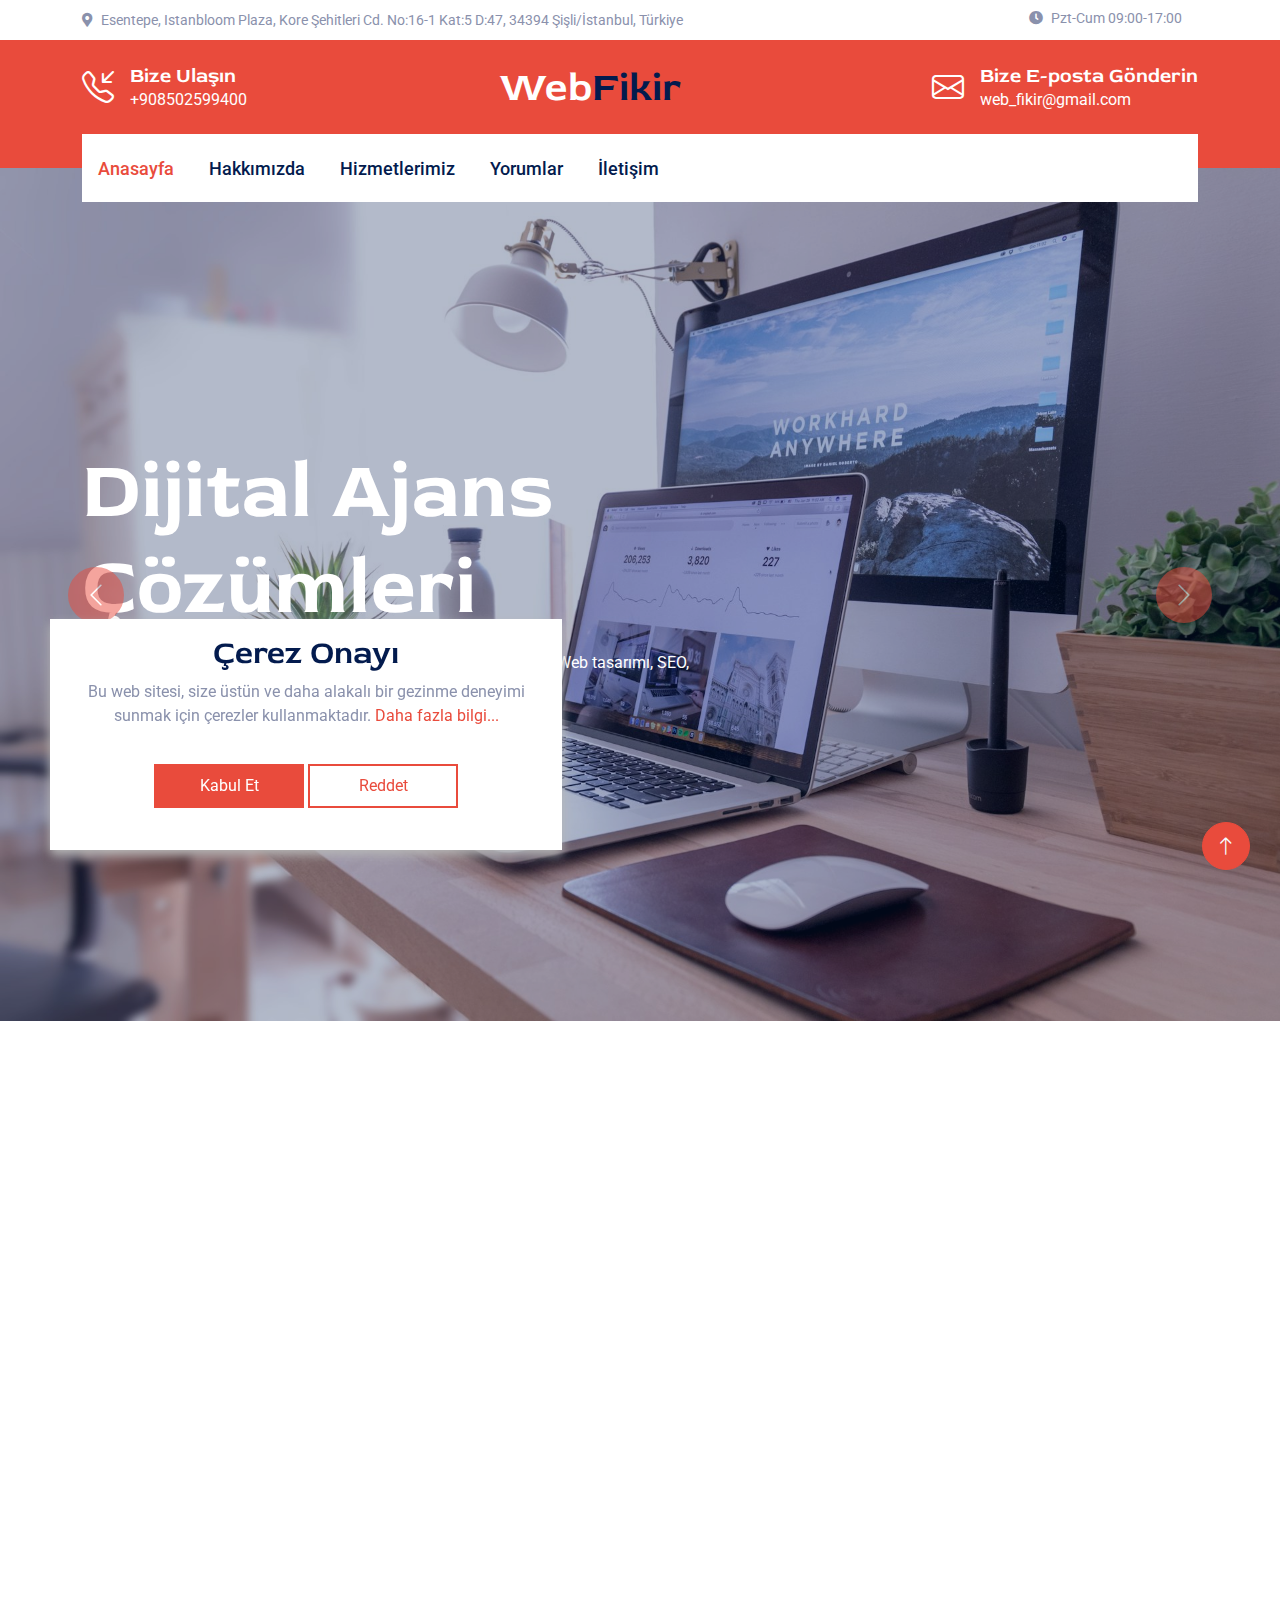
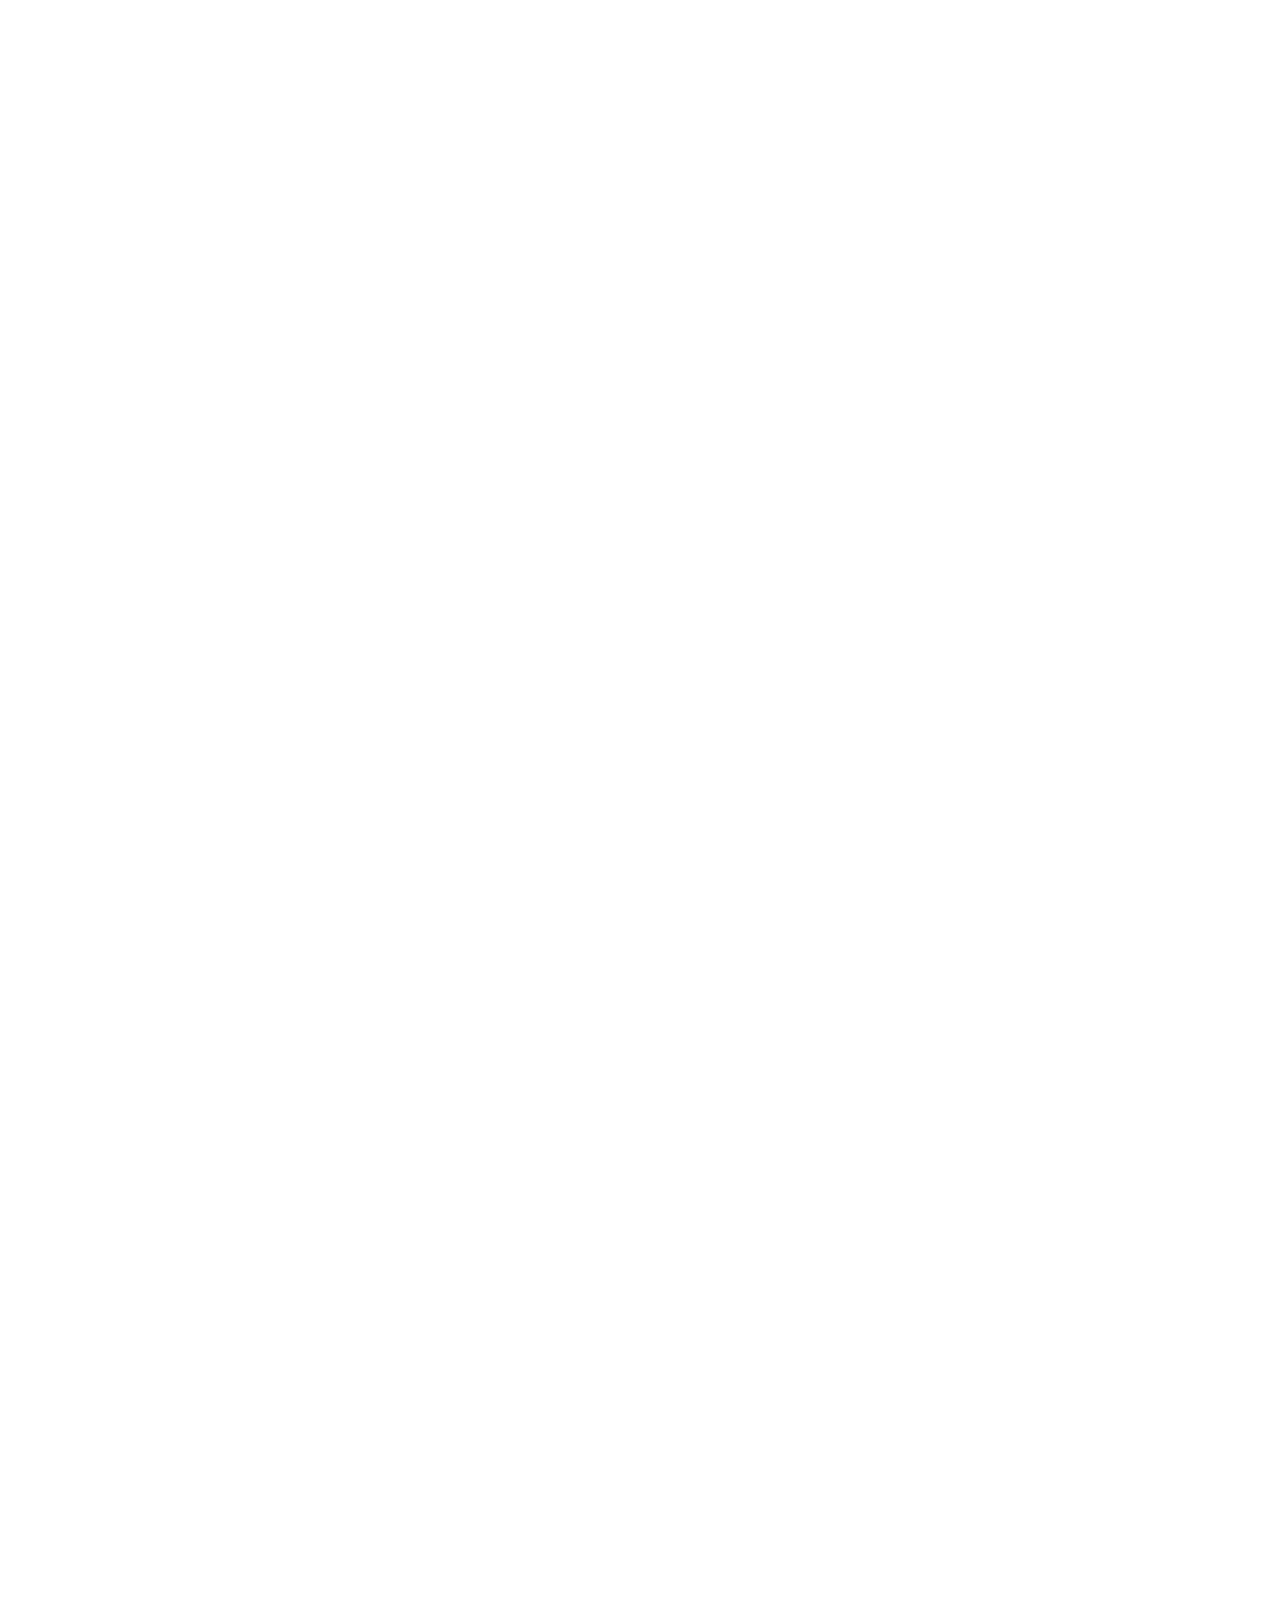
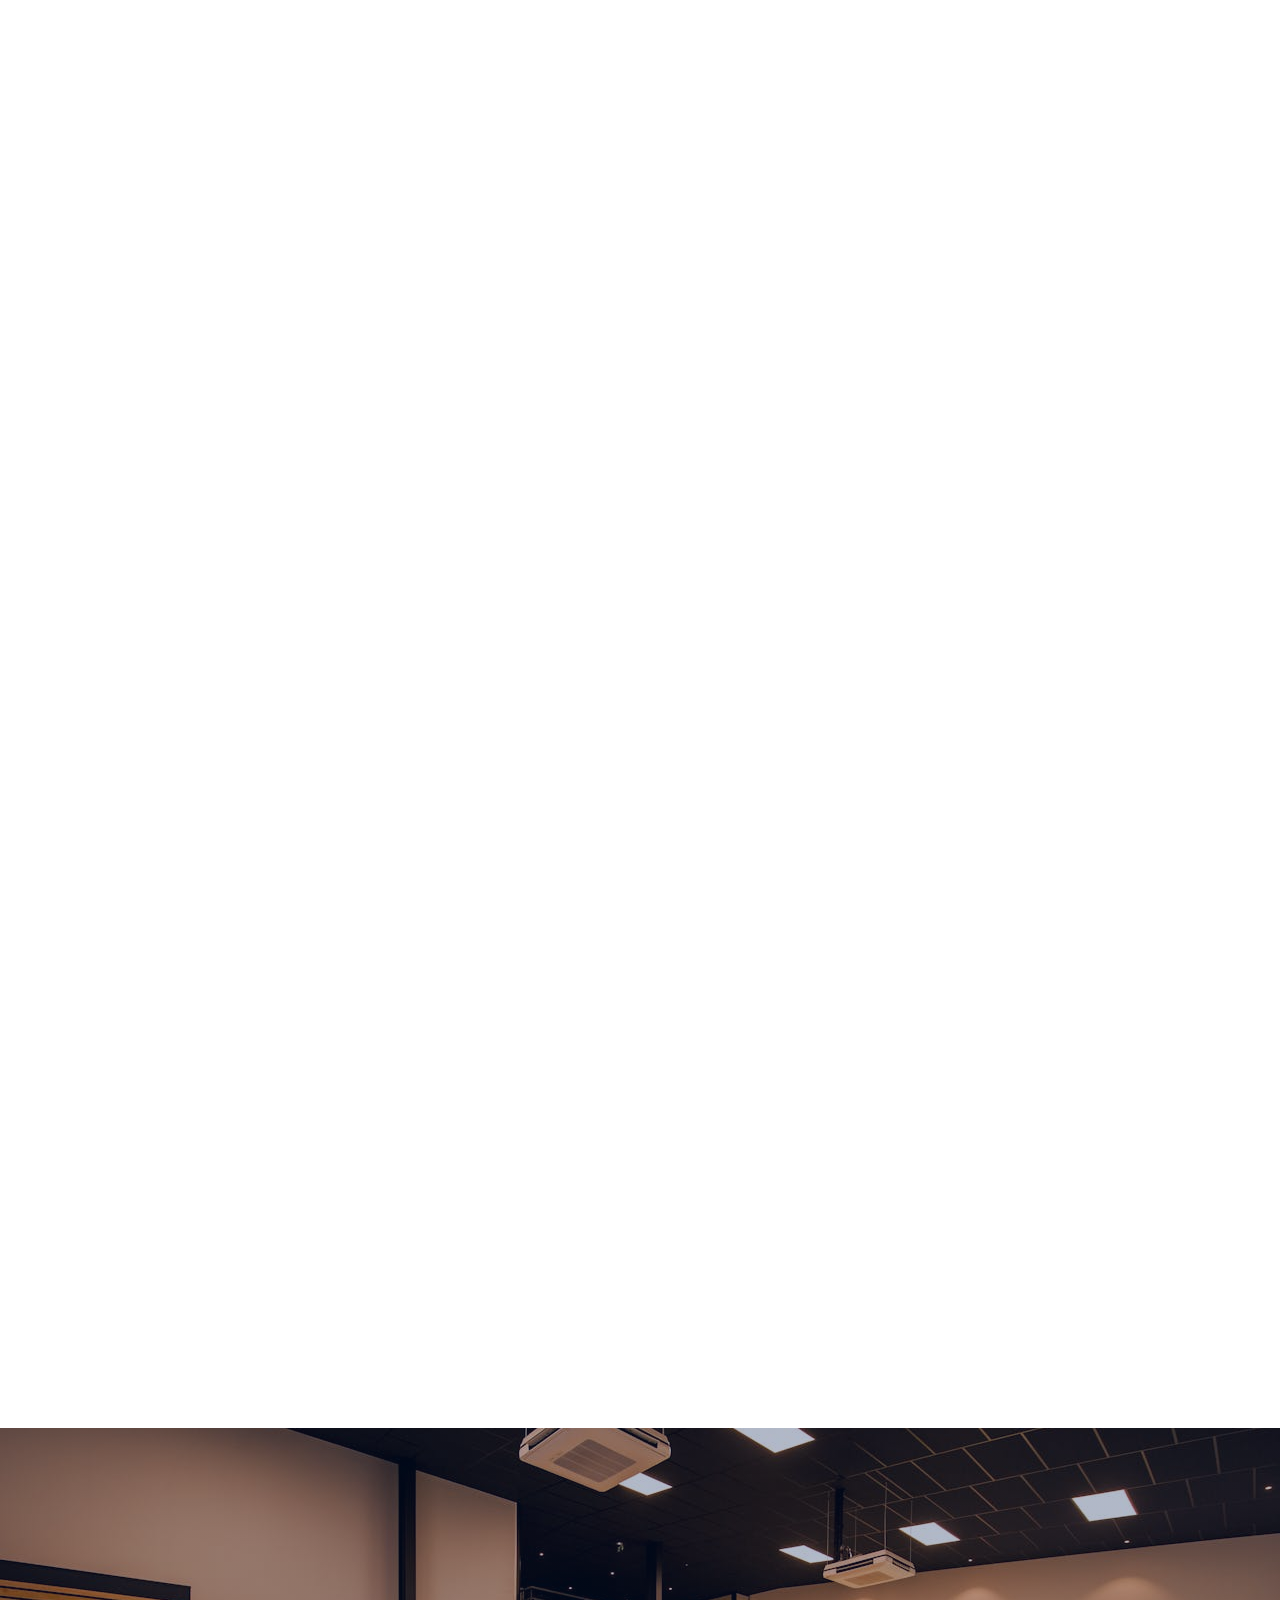
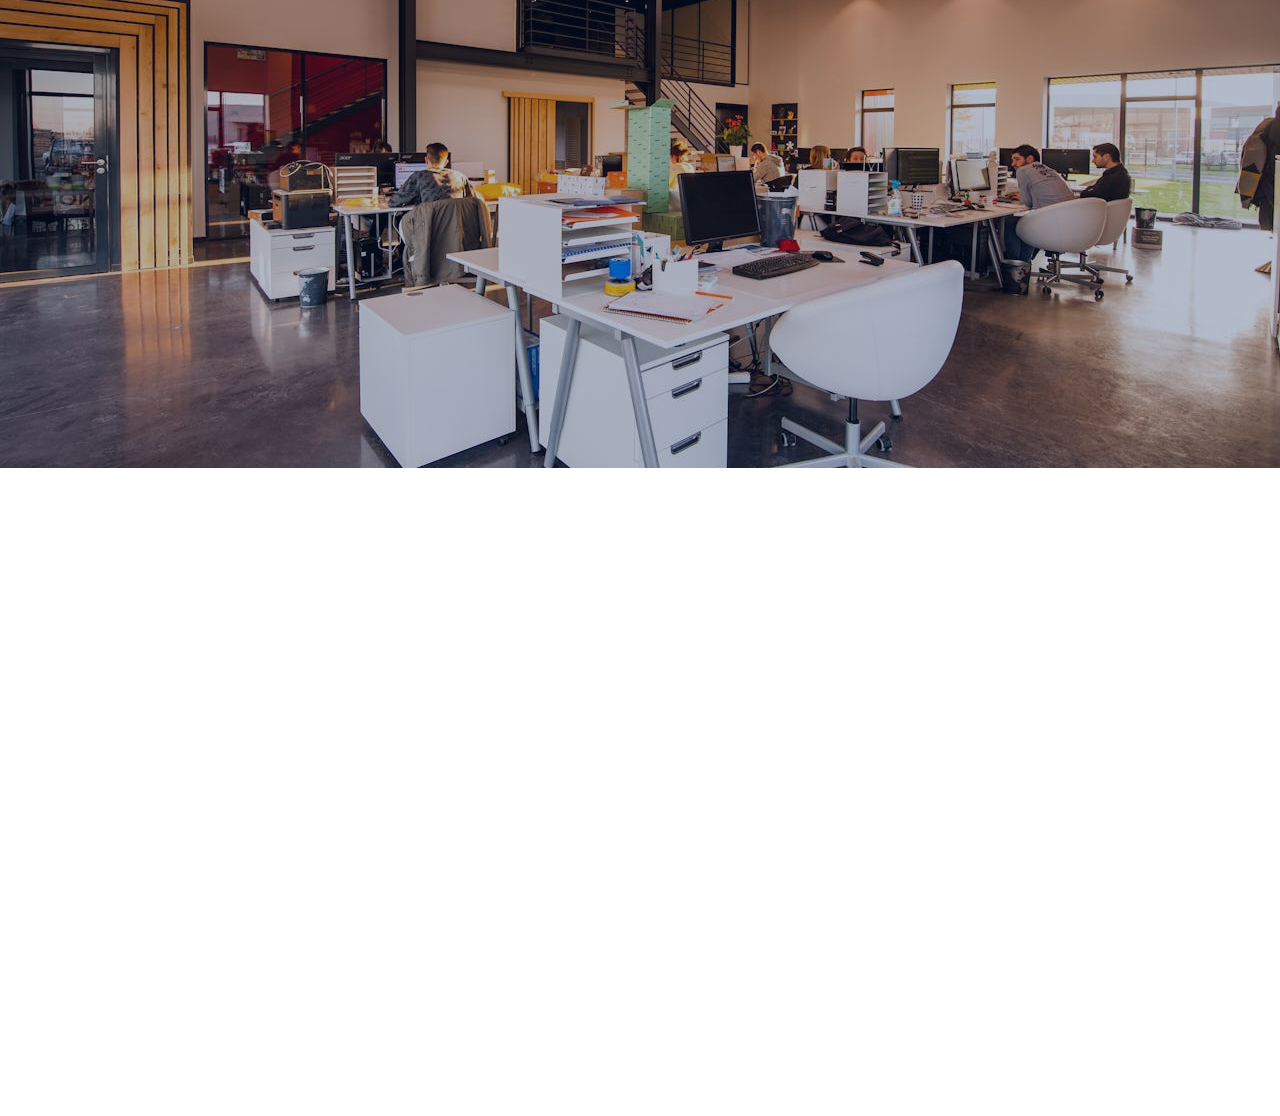
<file: index.html>
<!DOCTYPE html>
<html lang="en">
    <head>
        <meta charset="utf-8" />
        <title>WebFikir</title>
        <meta content="width=device-width, initial-scale=1.0" name="viewport" />
        <meta content="" name="keywords" />
        <meta content="" name="description" />

        <!-- Favicon -->
        <link href="img/favicon.ico" rel="icon" />

        <!-- Google Web Fonts -->
        <link rel="preconnect" href="https://fonts.googleapis.com" />
        <link rel="preconnect" href="https://fonts.gstatic.com" crossorigin />
        <link
            href="https://fonts.googleapis.com/css2?family=Roboto:wght@400;500&family=Red+Rose:wght@600;700&display=swap"
            rel="stylesheet"
        />

        <!-- Icon Font Stylesheet -->
        <link
            href="https://cdnjs.cloudflare.com/ajax/libs/font-awesome/5.10.0/css/all.min.css"
            rel="stylesheet"
        />
        <link
            rel="stylesheet"
            href="https://cdn.jsdelivr.net/npm/bootstrap-icons@1.10.4/font/bootstrap-icons.css"
        />

        <!-- Libraries Stylesheet -->
        <link href="lib/animate/animate.min.css" rel="stylesheet" />
        <link
            href="lib/owlcarousel/assets/owl.carousel.min.css"
            rel="stylesheet"
        />

        <!-- Customized Bootstrap Stylesheet -->
        <link href="css/bootstrap.min.css" rel="stylesheet" />

        <!-- Template Stylesheet -->
        <link href="css/style.css" rel="stylesheet" />
    </head>

    <body>
        <!-- Spinner Start -->
        <div
            id="spinner"
            class="show bg-white position-fixed translate-middle w-100 vh-100 top-50 start-50 d-flex align-items-center justify-content-center"
        >
            <div
                class="spinner-border text-primary"
                role="status"
                style="width: 3rem; height: 3rem"
            ></div>
        </div>
        <!-- Spinner End -->

        <!-- Topbar Start -->
        <div class="container-fluid py-2 d-none d-lg-flex">
            <div class="container">
                <div class="d-flex justify-content-between">
                    <div>
                        <small class="me-3">
                            <i class="fa fa-map-marker-alt me-2"></i>Esentepe,
                            Istanbloom Plaza, Kore Şehitleri Cd. No:16-1 Kat:5
                            D:47, 34394 Şişli/İstanbul, Türkiye
                        </small>
                    </div>
                    <nav class="breadcrumb mb-0">
                        <small class="me-3">
                            <i class="fa fa-clock me-2"></i>Pzt-Cum 09:00-17:00
                        </small>
                    </nav>
                </div>
            </div>
        </div>
        <!-- Topbar End -->

        <!-- Brand Start -->
        <div
            class="container-fluid bg-primary text-white pt-4 pb-5 d-none d-lg-flex"
        >
            <div class="container pb-2">
                <div class="d-flex align-items-center justify-content-between">
                    <div class="d-flex">
                        <i class="bi bi-telephone-inbound fs-2"></i>
                        <div class="ms-3">
                            <h5 class="text-white mb-0">Bize Ulaşın</h5>
                            <span>+908502599400</span>
                        </div>
                    </div>
                    <a href="index.html" class="h1 text-white mb-0"
                        >Web<span class="text-dark">Fikir</span></a
                    >
                    <div class="d-flex">
                        <i class="bi bi-envelope fs-2"></i>
                        <div class="ms-3">
                            <h5 class="text-white mb-0">
                                Bize E-posta Gönderin
                            </h5>
                            <span>web_fikir@gmail.com</span>
                        </div>
                    </div>
                </div>
            </div>
        </div>
        <!-- Brand End -->

        <div class="container-fluid sticky-top">
            <div class="container">
                <nav
                    class="navbar navbar-expand-lg navbar-light bg-white py-lg-0 px-lg-3"
                >
                    <button
                        type="button"
                        class="navbar-toggler me-0"
                        data-bs-toggle="collapse"
                        data-bs-target="#navbarCollapse"
                    >
                        <span class="navbar-toggler-icon"></span>
                    </button>
                    <div class="collapse navbar-collapse" id="navbarCollapse">
                        <div class="navbar-nav">
                            <a
                                href="index.html"
                                class="nav-item nav-link active"
                                >Anasayfa</a
                            >
                            <a href="#about" class="nav-item nav-link"
                                >Hakkımızda</a
                            >
                            <a href="#service" class="nav-item nav-link"
                                >Hizmetlerimiz</a
                            >
                            <a href="#testimonial" class="nav-item nav-link"
                                >Yorumlar</a
                            >
                            <a href="#contact" class="nav-item nav-link"
                                >İletişim</a
                            >
                        </div>
                    </div>
                </nav>
            </div>
        </div>

        <!-- Carousel Start -->
        <div class="container-fluid header-carousel px-0 mb-5">
            <div
                id="header-carousel"
                class="carousel slide carousel-fade"
                data-bs-ride="carousel"
            >
                <div class="carousel-inner">
                    <div class="carousel-item active">
                        <img
                            class="w-100"
                            src="img/carousel-1.jpg"
                            alt="Image"
                        />
                        <div class="carousel-caption">
                            <div class="container">
                                <div class="row justify-content-start">
                                    <div class="col-lg-7 text-start">
                                        <h1
                                            class="display-1 text-white animated slideInRight mb-3"
                                        >
                                            Dijital Ajans Çözümleri
                                        </h1>
                                        <p class="mb-5 animated slideInRight">
                                            Dijital dünyada başarılı olmak için
                                            etkili dijital çözümler sunuyoruz.
                                            Web tasarımı, SEO, dijital pazarlama
                                            gibi hizmetlerle markanızı
                                            güçlendirin.
                                        </p>
                                    </div>
                                </div>
                            </div>
                        </div>
                    </div>
                    <div class="carousel-item">
                        <img
                            class="w-100"
                            src="img/carousel-2.jpg"
                            alt="Image"
                        />
                        <div class="carousel-caption">
                            <div class="container">
                                <div class="row justify-content-end">
                                    <div class="col-lg-7 text-end">
                                        <h1
                                            class="display-1 text-white animated slideInLeft mb-3"
                                        >
                                            Yaratıcı Dijital Çözümler
                                        </h1>
                                        <p class="mb-5 animated slideInLeft">
                                            Dijital dünyada fark yaratacak
                                            yaratıcı çözümlerle hedeflerinize
                                            ulaşmanızı sağlıyoruz. Stratejik
                                            pazarlama ve gelişmiş dijital
                                            stratejilerle büyüyün.
                                        </p>
                                    </div>
                                </div>
                            </div>
                        </div>
                    </div>
                </div>
                <button
                    class="carousel-control-prev"
                    type="button"
                    data-bs-target="#header-carousel"
                    data-bs-slide="prev"
                >
                    <span
                        class="carousel-control-prev-icon"
                        aria-hidden="true"
                    ></span>
                    <span class="visually-hidden">Önceki</span>
                </button>
                <button
                    class="carousel-control-next"
                    type="button"
                    data-bs-target="#header-carousel"
                    data-bs-slide="next"
                >
                    <span
                        class="carousel-control-next-icon"
                        aria-hidden="true"
                    ></span>
                    <span class="visually-hidden">Sonraki</span>
                </button>
            </div>
        </div>
        <!-- Carousel End -->

        <!-- About Start -->
        <div class="container-fluid py-5">
            <div class="container">
                <div class="row g-5">
                    <div class="col-lg-6 wow fadeIn" data-wow-delay="0.1s">
                        <div class="row g-0">
                            <div class="col-12">
                                <img
                                    class="img-fluid"
                                    style="width: 100%; height: 100%"
                                    src="img/approach.jpg"
                                />
                            </div>
                        </div>
                    </div>
                    <div class="col-lg-6 wow fadeIn" data-wow-delay="0.5s">
                        <h1 class="display-6 mb-4">
                            Yeni İşletmeler İçin Dijital Ajans Yaklaşımımız
                        </h1>
                        <p class="mb-4">
                            Dijital dünyada işinizi büyütmek için etkili
                            çözümler sunuyoruz. Web tasarımı, dijital pazarlama
                            ve SEO hizmetlerimizle markanızı güçlü kılın.
                        </p>
                        <p class="mb-4">
                            Yeni işletmeler için dijital stratejiler
                            geliştiriyoruz. Hedeflerinize yönelik en iyi
                            çözümleri sağlamak için yenilikçi ve etkili
                            yöntemler sunuyoruz.
                        </p>
                        <p class="mb-4">
                            Yapay zeka araçlarıyla karar alma süreçlerinizi
                            iyileştiriyor ve stratejilerinizi optimize ediyoruz.
                            Dijital pazarlama ve stratejilerinizi daha verimli
                            hale getiriyoruz.
                        </p>
                        <p class="mb-4">
                            Yılların deneyimi ve modern teknolojiyle işinizi
                            dijital dünyada başarılı kılmak için yanınızdayız.
                            Gerçek dünya senaryolarına uygulanabilir pratik
                            bilgi sağlıyoruz.
                        </p>
                    </div>
                </div>
            </div>
        </div>
        <!-- About End -->

        <!-- Video Modal Start -->
        <div
            class="modal modal-video fade"
            id="videoModal"
            tabindex="-1"
            aria-labelledby="exampleModalLabel"
            aria-hidden="true"
        >
            <div class="modal-dialog">
                <div class="modal-content rounded-0">
                    <div class="modal-header">
                        <h3 class="modal-title" id="exampleModalLabel">
                            Dijital Ajans Video Bilgileri
                        </h3>
                        <button
                            type="button"
                            class="btn-close"
                            data-bs-dismiss="modal"
                            aria-label="Kapat"
                        ></button>
                    </div>
                    <div class="modal-body">
                        <!-- 16:9 aspect ratio -->
                        <div class="ratio ratio-16x9">
                            <iframe
                                class="embed-responsive-item"
                                src=""
                                id="video"
                                allowfullscreen
                                allowscriptaccess="always"
                                allow="autoplay"
                            ></iframe>
                        </div>
                    </div>
                </div>
            </div>
        </div>
        <!-- Video Modal End -->

        <!-- Service Start -->
        <div id="service" class="container-fluid container-service py-5">
            <div class="container pt-5">
                <div
                    class="text-center mx-auto wow fadeInUp"
                    data-wow-delay="0.1s"
                    style="max-width: 600px"
                >
                    <h1 class="display-6 mb-3">Hizmetlerimiz</h1>
                    <p class="mb-5">
                        Yeni girişimler için dijital ajans çözümleri sunuyoruz.
                        Web tasarımı, SEO, dijital pazarlama gibi hizmetlerle
                        markanızı güçlendiriyoruz. Teknolojiyi kullanarak etkili
                        stratejiler geliştiriyoruz.
                    </p>
                </div>
                <div class="row g-4">
                    <div
                        class="col-lg-4 col-md-6 wow fadeInUp"
                        data-wow-delay="0.1s"
                    >
                        <div class="service-item">
                            <h5 class="mb-3">
                                Yeni İşletmeler İçin Dijital Çözümler
                            </h5>
                            <p class="mb-4">
                                Yeni başlayanlar için dijital çözümler
                                sunuyoruz. Web tasarımı, SEO ve dijital
                                pazarlama konularında adım adım rehberlik
                                sağlıyoruz.
                            </p>
                        </div>
                    </div>
                    <div
                        class="col-lg-4 col-md-6 wow fadeInUp"
                        data-wow-delay="0.3s"
                    >
                        <div class="service-item">
                            <h5 class="mb-3">
                                Yapay Zeka Destekli Dijital Çözümler
                            </h5>
                            <p class="mb-4">
                                Dijital stratejilerinizi geliştirmek için yapay
                                zeka araçları kullanmayı öğrenin. AI ile
                                stratejik kararlar alabilir ve riskleri
                                azaltabilirsiniz.
                            </p>
                        </div>
                    </div>
                    <div
                        class="col-lg-4 col-md-6 wow fadeInUp"
                        data-wow-delay="0.5s"
                    >
                        <div class="service-item">
                            <h5 class="mb-3">Pratik Dijital Strateji Kursu</h5>
                            <p class="mb-4">
                                Dijital stratejiler üzerine kapsamlı bir kursa
                                katılın. Teorik bilgiler ve pratik uygulamalarla
                                dijital pazarlama konusunda beceriler kazanın.
                            </p>
                        </div>
                    </div>
                </div>
            </div>
        </div>
        <!-- Service End -->

        <!-- About Start -->
        <div id="about" class="container-fluid py-5">
            <div class="container">
                <div class="row g-5">
                    <div class="col-lg-6 wow fadeIn" data-wow-delay="0.1s">
                        <img class="img-fluid" src="img/about-1.jpg" />
                    </div>
                    <div class="col-lg-6 wow fadeIn" data-wow-delay="0.5s">
                        <h1 class="display-6 mb-4">
                            Yeni İşletmeler İçin Yenilikçi Yaklaşımlar ve Yapay
                            Zeka İle Başarı
                        </h1>
                        <p class="mb-4">
                            Yeni girişimler için dijital çözümler sunan bir
                            ekibiz. Modern dijital araçlarla işinizi büyütmek
                            için ihtiyacınız olan desteği sağlıyoruz. İş
                            dünyasına adım atmak zor olabilir, ancak adım adım
                            bir yol haritası sunuyoruz.
                        </p>
                        <div class="row g-4 g-sm-5 justify-content-center">
                            <div class="col-sm-6">
                                <div
                                    class="about-fact btn-square flex-column bg-primary ms-sm-auto"
                                >
                                    <p class="text-white mb-0">Ödüller</p>
                                    <h1
                                        class="text-white mb-0"
                                        data-toggle="counter-up"
                                    >
                                        79
                                    </h1>
                                </div>
                            </div>
                            <div class="col-sm-6 text-start">
                                <div
                                    class="about-fact btn-square flex-column bg-secondary me-sm-auto"
                                >
                                    <p class="text-white mb-0">
                                        Tamamlanan Projeler
                                    </p>
                                    <h1
                                        class="text-white mb-0"
                                        data-toggle="counter-up"
                                    >
                                        258
                                    </h1>
                                </div>
                            </div>
                            <div class="col-sm-6">
                                <div
                                    class="about-fact mt-n130 btn-square flex-column bg-dark mx-sm-auto"
                                >
                                    <p class="text-white mb-0">
                                        Memnun Müşteriler
                                    </p>
                                    <h1
                                        class="text-white mb-0"
                                        data-toggle="counter-up"
                                    >
                                        2390
                                    </h1>
                                </div>
                            </div>
                        </div>
                    </div>
                </div>
            </div>
        </div>
        <!-- About End -->

        <!-- Team Start -->
        <div class="container-fluid container-team py-5">
            <div class="container pb-5">
                <div class="row g-4">
                    <div
                        class="col-lg-3 col-md-6 wow fadeInUp"
                        data-wow-delay="0.1s"
                    >
                        <div class="team-item">
                            <div class="position-relative overflow-hidden">
                                <img
                                    class="img-fluid w-100"
                                    src="img/team-2.jpg"
                                    alt=""
                                />
                            </div>
                            <div class="text-center p-4">
                                <h5 class="mb-1">Murat Aydın</h5>
                                <span>Dijital Reklam ve SEO Uzmanı</span>
                            </div>
                        </div>
                    </div>
                    <div
                        class="col-lg-3 col-md-6 wow fadeInUp"
                        data-wow-delay="0.3s"
                    >
                        <div class="team-item">
                            <div class="position-relative overflow-hidden">
                                <img
                                    class="img-fluid w-100"
                                    src="img/team-3.jpg"
                                    alt=""
                                />
                            </div>
                            <div class="text-center p-4">
                                <h5 class="mb-1">Emre Çelik</h5>
                                <span>Sosyal Medya Stratejisti</span>
                            </div>
                        </div>
                    </div>
                    <div
                        class="col-lg-3 col-md-6 wow fadeInUp"
                        data-wow-delay="0.5s"
                    >
                        <div class="team-item">
                            <div class="position-relative overflow-hidden">
                                <img
                                    class="img-fluid w-100"
                                    src="img/team-4.jpg"
                                    alt=""
                                />
                            </div>
                            <div class="text-center p-4">
                                <h5 class="mb-1">Zeynep Demir</h5>
                                <span>İçerik Pazarlama Uzmanı</span>
                            </div>
                        </div>
                    </div>
                    <div
                        class="col-lg-3 col-md-6 wow fadeInUp"
                        data-wow-delay="0.7s"
                    >
                        <div class="team-item">
                            <div class="position-relative overflow-hidden">
                                <img
                                    class="img-fluid w-100"
                                    src="img/team-5.jpg"
                                    alt=""
                                />
                            </div>
                            <div class="text-center p-4">
                                <h5 class="mb-1">Hakan Karaca</h5>
                                <span>Web Tasarım ve Geliştirme Uzmanı</span>
                            </div>
                        </div>
                    </div>
                </div>
            </div>
        </div>
        <!-- Team End -->

        <!-- Contact Start -->
        <div id="contact" class="container-fluid py-5">
            <div class="container py-5">
                <div
                    class="text-center mx-auto wow fadeInUp"
                    data-wow-delay="0.1s"
                    style="max-width: 600px"
                >
                    <h1 class="display-6 mb-3">
                        Sorularınız mı Var? Bizimle İletişime Geçin
                    </h1>
                    <p class="mb-5">
                        Dijital ajans hizmetlerimizle ilgili sorularınız mı var?
                        Veya ücretsiz danışmanlık hakkında daha fazla bilgi mi
                        almak istiyorsunuz? Ekibimiz, dijital stratejiler ve
                        pazarlama konusunda size yardımcı olmaya hazır.
                        Hedeflerinizi gerçekleştirmek için size rehberlik etmek
                        için buradayız. Yardıma ihtiyacınız olduğunda bize
                        ulaşmaktan çekinmeyin.
                    </p>
                </div>
                <div class="row contact-info position-relative g-0 mb-5">
                    <div class="col-lg-12 wow fadeInUp" data-wow-delay="0.5s">
                        <iframe
                            src="https://www.google.com/maps/embed?pb=!1m18!1m12!1m3!1d48125.14581882297!2d28.944695743258833!3d41.07289180000001!2m3!1f0!2f0!3f0!3m2!1i1024!2i768!4f13.1!3m3!1m2!1s0x14cab70e53d9d857%3A0x6e2a6167fa8a94ba!2sROIPUBLIC%20Performans%20ve%20SEO%20Ajans%C4%B1%20-%20%C4%B0stanbul!5e0!3m2!1suk!2sua!4v1733771880215!5m2!1suk!2sua"
                            class="w-100 h-100"
                            frameborder="0"
                            style="min-height: 500px; border: 0"
                            allowfullscreen=""
                            aria-hidden="false"
                            tabindex="0"
                        ></iframe>
                    </div>
                </div>
            </div>
        </div>
        <!-- Contact End -->

        <!-- Testimonial Start -->
        <div id="testimonial" class="container-fluid testimonial py-5">
            <div class="container pt-5">
                <div class="row gy-5 gx-0">
                    <div
                        class="col-lg-6 pe-lg-5 wow fadeIn"
                        data-wow-delay="0.3s"
                    >
                        <h1 class="display-6 text-white mb-4">
                            Müşteri Yorumları
                        </h1>
                        <p class="text-white mb-5">
                            Dijital ajans hizmetlerimizde yeni profesyonellere
                            rehberlik etmekten gurur duyuyoruz. Eğitimlerimiz,
                            teorik bilgi ve pratik uygulamanın birleşimidir.
                            Müşterilerimizin yorumları, bu yaklaşımımızı
                            yansıtmaktadır. İşte, dijital ajans hizmetlerimizle
                            ilgili görüşleri ve ajansımızın iş süreçlerini nasıl
                            optimize ettiğimize dair söyledikleri.
                        </p>
                    </div>
                    <div
                        class="col-lg-6 mb-n5 wow fadeIn"
                        data-wow-delay="0.5s"
                    >
                        <div class="bg-white p-5">
                            <div
                                class="owl-carousel testimonial-carousel wow fadeIn"
                                data-wow-delay="0.1s"
                            >
                                <div class="testimonial-item">
                                    <div class="icon-box-primary mb-4">
                                        <i
                                            class="bi bi-chat-left-quote text-dark"
                                        ></i>
                                    </div>
                                    <p class="fs-5 mb-4">
                                        "Dijital ajans hizmetleri konusunda
                                        başarılı olabileceğimi hiç düşünmemiştim
                                        ama bu kurs bana yeni bakış açıları
                                        kazandırdı. Eğitim çok düzenliydi,
                                        materyaller kolayca anlaşılabilir
                                        şekilde sunuldu ve gerçek hayattan
                                        örnekler ile karmaşık konuları anlamak
                                        çok kolaylaştı. Özellikle dijital
                                        pazarlama teknikleri konusunda
                                        öğrendiğim yenilikçi yaklaşımlar çok
                                        işime yaradı. Kesinlikle tavsiye
                                        ederim!"
                                    </p>
                                    <div class="d-flex align-items-center">
                                        <img
                                            class="flex-shrink-0"
                                            src="img/testimonial-2.jpg"
                                            alt=""
                                        />
                                        <div class="ps-3">
                                            <h5 class="mb-1">Ayşe Yılmaz</h5>
                                        </div>
                                    </div>
                                </div>
                                <div class="testimonial-item">
                                    <div class="icon-box-primary mb-4">
                                        <i
                                            class="bi bi-chat-left-quote text-dark"
                                        ></i>
                                    </div>
                                    <p class="fs-5 mb-4">
                                        "Başlangıçta dijital ajans hizmetleri
                                        hakkında hiçbir bilgim yoktu. İlk başta
                                        zorlayıcıydı ama adım adım anlatım
                                        sayesinde hızla temel bilgileri
                                        kavradım. Eğitmenler çok ilgililerdi ve
                                        her zaman yardımcı oldular. Şimdi
                                        kendimi dijital ajans alanında yeterince
                                        yetkin hissediyorum. Harika bir kurs,
                                        çok teşekkür ederim!"
                                    </p>
                                    <div class="d-flex align-items-center">
                                        <img
                                            class="flex-shrink-0"
                                            src="img/testimonial-1.jpg"
                                            alt=""
                                        />
                                        <div class="ps-3">
                                            <h5 class="mb-1">Mehmet Demir</h5>
                                        </div>
                                    </div>
                                </div>
                                <div class="testimonial-item">
                                    <div class="icon-box-primary mb-4">
                                        <i
                                            class="bi bi-chat-left-quote text-dark"
                                        ></i>
                                    </div>
                                    <p class="fs-5 mb-4">
                                        "Bu dijital ajans kursu benim için bir
                                        keşif oldu. Uzun zamandır dijital ajans
                                        eğitimi arıyordum ve sonunda ihtiyacım
                                        olanı buldum. Kurs programı her yönüyle
                                        kapsamlıydı ve açıklamalar son derece
                                        basitti. Dijital pazarlama ile ilgili
                                        öğrendiğim yenilikçi yöntemler, karar
                                        verme süreçlerimi önemli ölçüde
                                        geliştirdi. Şimdi, dijital ajans
                                        hizmetlerinde kendime güveniyorum ve
                                        hemen sonuçları görmeye başladım!"
                                    </p>
                                    <div class="d-flex align-items-center">
                                        <img
                                            class="flex-shrink-0"
                                            src="img/testimonial-4.jpg"
                                            alt=""
                                        />
                                        <div class="ps-3">
                                            <h5 class="mb-1">Ali Çelik</h5>
                                        </div>
                                    </div>
                                </div>
                                <div class="testimonial-item">
                                    <div class="icon-box-primary mb-4">
                                        <i
                                            class="bi bi-chat-left-quote text-dark"
                                        ></i>
                                    </div>
                                    <p class="fs-5 mb-4">
                                        "Başlangıç seviyesi kursu tamamladım ve
                                        son derece memnun kaldım. Format tam
                                        olarak ihtiyacım olan şeydi. Sadece
                                        dijital ajans temel bilgilerini
                                        öğrenmekle kalmadım, aynı zamanda hemen
                                        uygulayabileceğim pratik beceriler
                                        kazandım. Eğitmenler her zaman sorulara
                                        cevap vermek için hazırdılar. Artık
                                        dijital ajans kariyerime başlamak için
                                        hazırım ve bunun için çok minnettarım!"
                                    </p>
                                    <div class="d-flex align-items-center">
                                        <img
                                            class="flex-shrink-0"
                                            src="img/testimonial-3.jpg"
                                            alt=""
                                        />
                                        <div class="ps-3">
                                            <h5 class="mb-1">Hüseyin Şahin</h5>
                                        </div>
                                    </div>
                                </div>
                            </div>
                        </div>
                    </div>
                </div>
            </div>
        </div>
        <!-- Testimonial End -->

        <!-- Footer Start -->
        <div
            class="container-fluid footer position-relative bg-dark text-white-50 py-5 wow fadeIn"
            data-wow-delay="0.1s"
        >
            <div class="container">
                <div class="row g-5 py-5">
                    <div class="col-lg-6 pe-lg-5">
                        <a href="index.html" class="navbar-brand">
                            <h1 class="h1 text-primary mb-0">
                                Web<span class="text-white">Fikir</span>
                            </h1>
                        </a>
                        <p class="fs-5 mb-4">
                            Dijital ajans dünyasında yeni başlayanlara yönelik
                            ücretsiz bir tanıtım kursu sunan web sitemize hoş
                            geldiniz! Dijital ajans uygulamaları ve süreç
                            optimizasyonu hakkında sağlam bir temel kazanmak
                            isteyen herkes için yardımcı olmaktan gurur
                            duyuyoruz. Uzman ekibimiz, her adımda kaliteli
                            materyaller ve destek sunmaktadır.
                        </p>
                        <p>
                            <i class="fa fa-map-marker-alt me-2"></i>Esentepe,
                            Istanbloom Plaza, Kore Şehitleri Cd. No:16-1 Kat:5
                            D:47, 34394 Şişli/İstanbul, Türkiye
                        </p>
                        <p><i class="fa fa-phone-alt me-2"></i>+908502599400</p>
                        <p>
                            <i class="fa fa-envelope me-2"></i
                            >web_fikir@gmail.com
                        </p>
                    </div>
                    <div class="col-lg-6 ps-lg-5">
                        <div class="row g-5">
                            <div class="col-sm-6">
                                <h4 class="text-light mb-4">Hızlı Linkler</h4>
                                <a class="btn btn-link" href="index.html"
                                    >Ana Sayfa</a
                                >
                                <a
                                    class="btn btn-link"
                                    href="index.html#contact"
                                    >İletişim</a
                                >
                                <a class="btn btn-link" href="index.html#about"
                                    >Hakkımızda</a
                                >
                                <a class="btn btn-link" href="terms-of-use.html"
                                    >Kullanım Şartları</a
                                >
                                <a
                                    class="btn btn-link"
                                    href="privacy-policy.html"
                                    >Gizlilik Politikası</a
                                >
                            </div>

                            <div class="col-sm-6">
                                <h4 class="text-light mb-4">
                                    Popüler Hizmetler
                                </h4>
                                <a class="btn btn-link"
                                    >Başlangıç Düzeyinde Dijital Ajans
                                    Eğitimleri</a
                                >
                                <a class="btn btn-link"
                                    >Dijital Pazarlama Teknikleri</a
                                >
                                <a class="btn btn-link"
                                    >Pratik Dijital Ajans Becerileri Kursu</a
                                >
                            </div>
                        </div>
                    </div>
                </div>
            </div>
        </div>
        <!-- Footer End -->

        <!-- Cookie banner -->
        <div class="cookie-wrapper show">
            <div>
                <i class="bx bx-cookie"></i>
                <h2 style="text-align: center">Çerez Onayı</h2>
            </div>

            <div class="data">
                <p>
                    Bu web sitesi, size üstün ve daha alakalı bir gezinme
                    deneyimi sunmak için çerezler kullanmaktadır.
                    <a href="#">Daha fazla bilgi...</a>
                </p>
            </div>

            <div class="buttons">
                <button class="cookie-button" id="acceptBtn">Kabul Et</button>
                <button class="cookie-button" id="declineBtn">Reddet</button>
            </div>
        </div>
        <!-- End Cookie banner -->

        <!-- Back to Top -->
        <a
            href="#"
            class="btn btn-lg btn-primary btn-lg-square rounded-circle back-to-top"
            ><i class="bi bi-arrow-up"></i
        ></a>

        <!-- JavaScript Libraries -->
        <script src="https://ajax.googleapis.com/ajax/libs/jquery/3.6.1/jquery.min.js"></script>
        <script src="https://cdn.jsdelivr.net/npm/bootstrap@5.0.0/dist/js/bootstrap.bundle.min.js"></script>
        <script src="lib/wow/wow.min.js"></script>
        <script src="lib/easing/easing.min.js"></script>
        <script src="lib/waypoints/waypoints.min.js"></script>
        <script src="lib/counterup/counterup.min.js"></script>
        <script src="lib/owlcarousel/owl.carousel.min.js"></script>

        <!-- Template Javascript -->
        <script src="js/main.js"></script>
        <script src="js/cookiebanner.js"></script>
    </body>
</html>
</file>
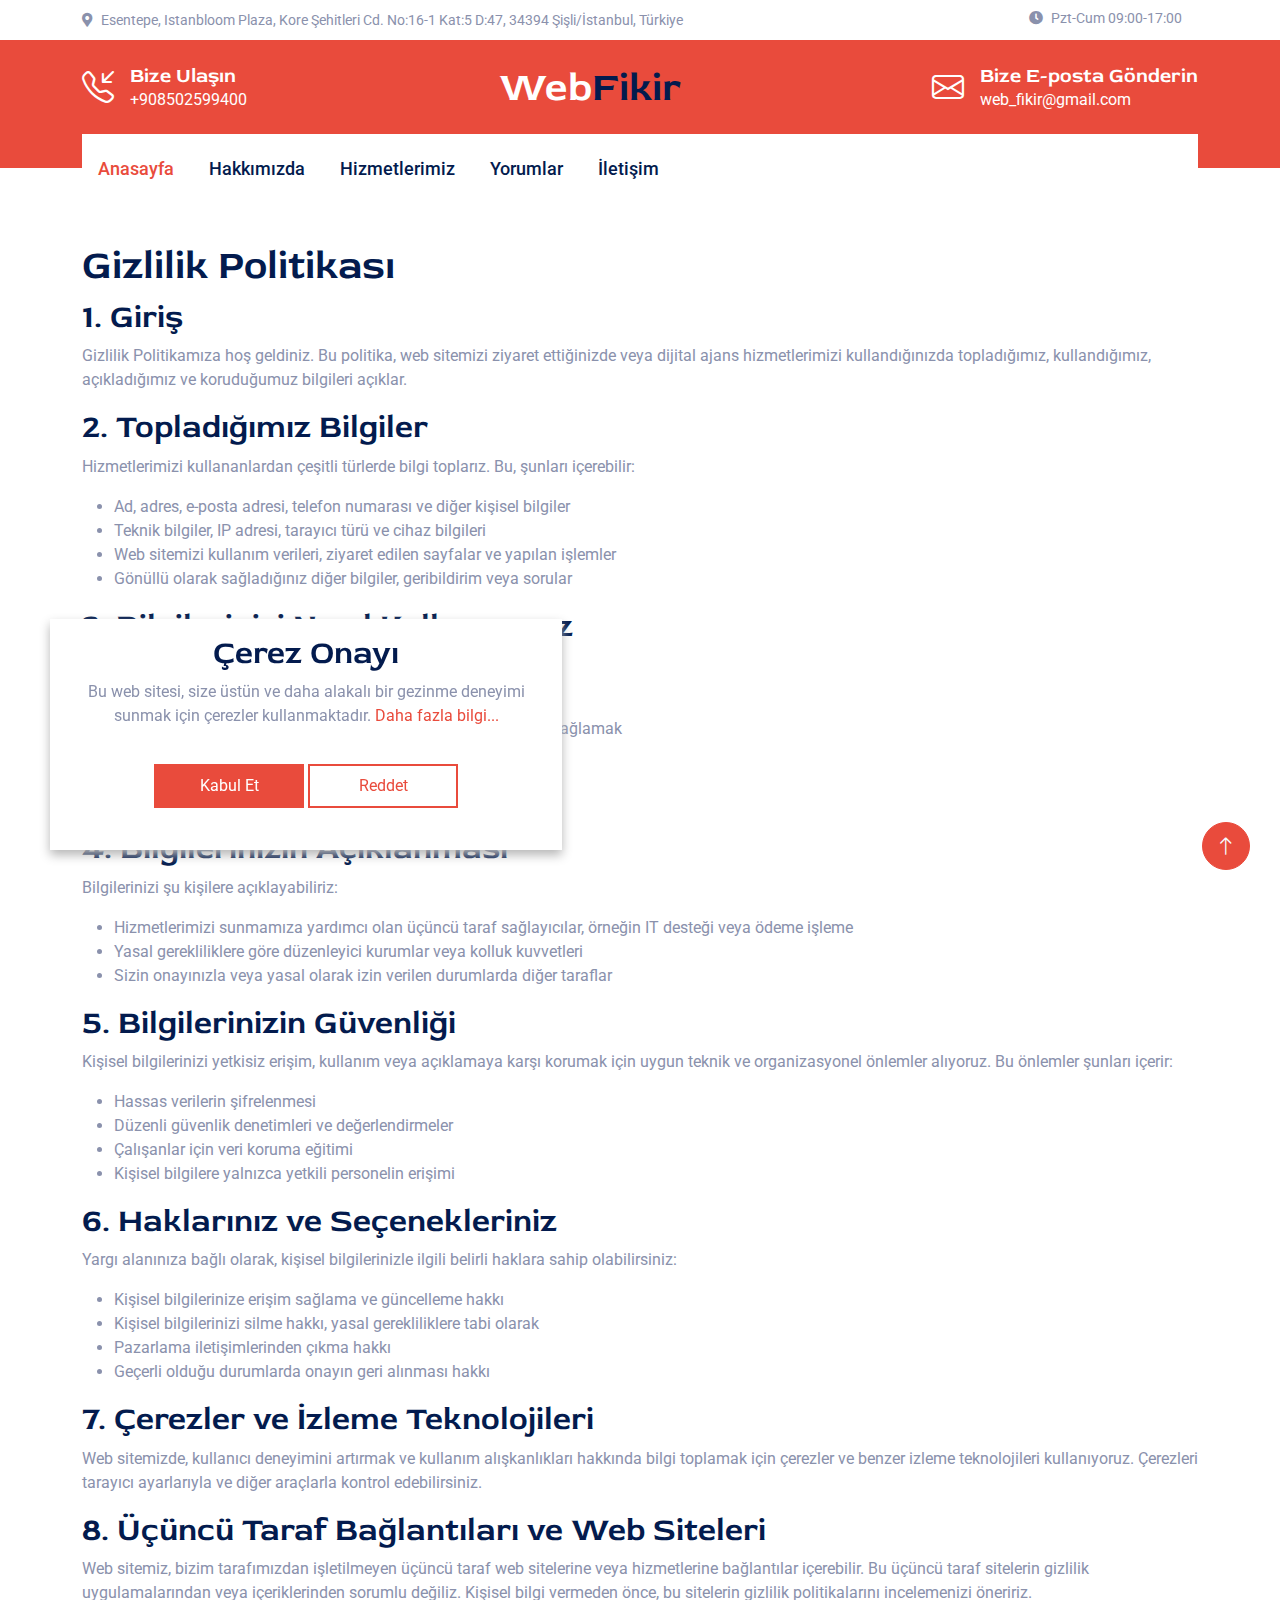
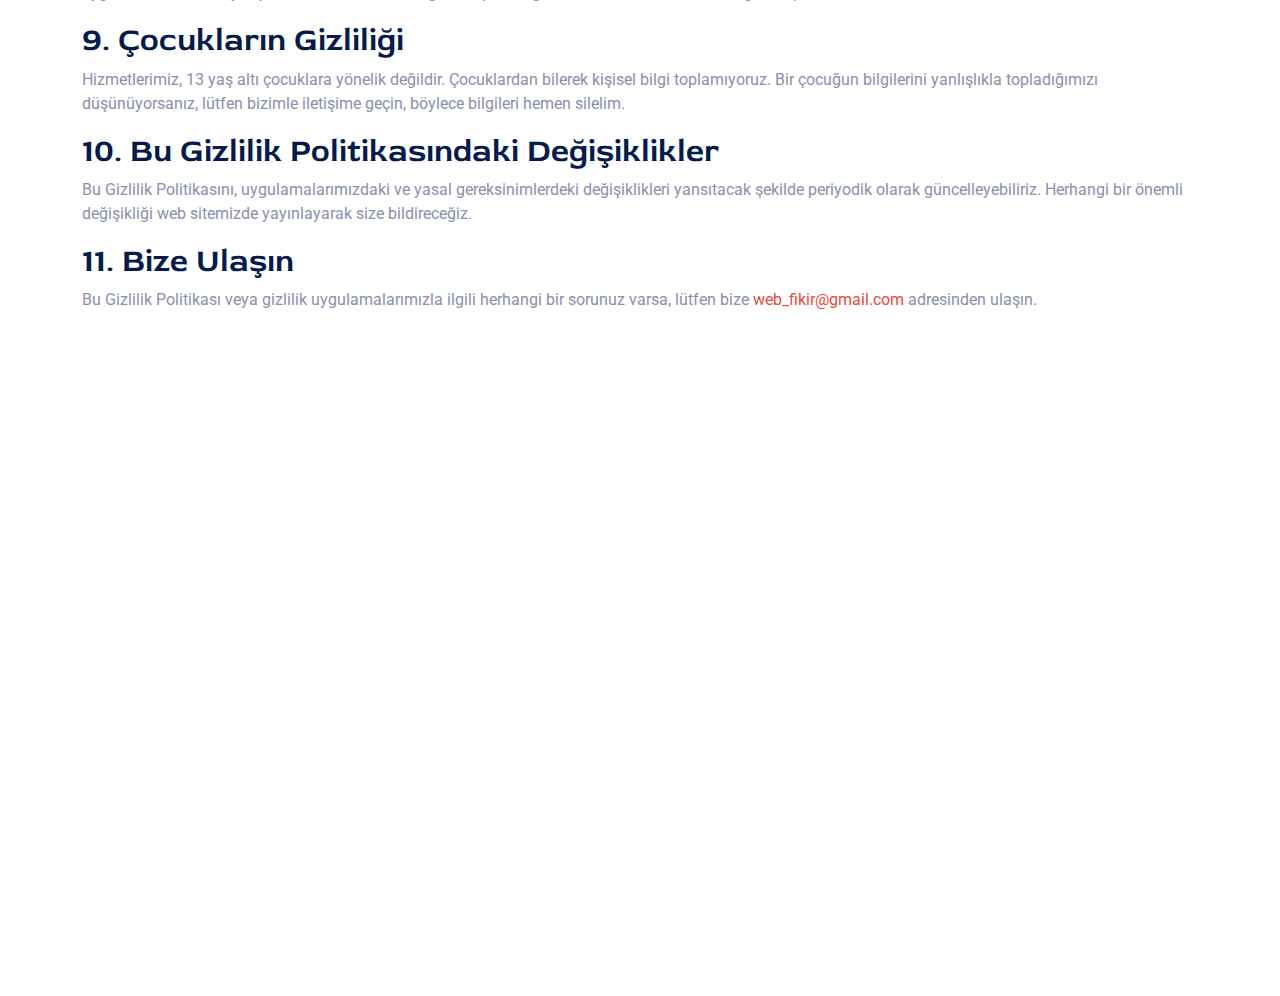
<file: privacy-policy.html>
<!DOCTYPE html>
<html lang="en">
    <head>
        <meta charset="utf-8" />
        <title>WebFikir</title>
        <meta content="width=device-width, initial-scale=1.0" name="viewport" />
        <meta content="" name="keywords" />
        <meta content="" name="description" />

        <!-- Favicon -->
        <link href="img/favicon.ico" rel="icon" />

        <!-- Google Web Fonts -->
        <link rel="preconnect" href="https://fonts.googleapis.com" />
        <link rel="preconnect" href="https://fonts.gstatic.com" crossorigin />
        <link
            href="https://fonts.googleapis.com/css2?family=Roboto:wght@400;500&family=Red+Rose:wght@600;700&display=swap"
            rel="stylesheet"
        />

        <!-- Icon Font Stylesheet -->
        <link
            href="https://cdnjs.cloudflare.com/ajax/libs/font-awesome/5.10.0/css/all.min.css"
            rel="stylesheet"
        />
        <link
            rel="stylesheet"
            href="https://cdn.jsdelivr.net/npm/bootstrap-icons@1.10.4/font/bootstrap-icons.css"
        />

        <!-- Libraries Stylesheet -->
        <link href="lib/animate/animate.min.css" rel="stylesheet" />
        <link
            href="lib/owlcarousel/assets/owl.carousel.min.css"
            rel="stylesheet"
        />

        <!-- Customized Bootstrap Stylesheet -->
        <link href="css/bootstrap.min.css" rel="stylesheet" />

        <!-- Template Stylesheet -->
        <link href="css/style.css" rel="stylesheet" />
    </head>

    <body>
        <!-- Spinner Start -->
        <div
            id="spinner"
            class="show bg-white position-fixed translate-middle w-100 vh-100 top-50 start-50 d-flex align-items-center justify-content-center"
        >
            <div
                class="spinner-border text-primary"
                role="status"
                style="width: 3rem; height: 3rem"
            ></div>
        </div>
        <!-- Spinner End -->

        <!-- Topbar Start -->
        <div class="container-fluid py-2 d-none d-lg-flex">
            <div class="container">
                <div class="d-flex justify-content-between">
                    <div>
                        <small class="me-3">
                            <i class="fa fa-map-marker-alt me-2"></i>Esentepe,
                            Istanbloom Plaza, Kore Şehitleri Cd. No:16-1 Kat:5
                            D:47, 34394 Şişli/İstanbul, Türkiye
                        </small>
                    </div>
                    <nav class="breadcrumb mb-0">
                        <small class="me-3">
                            <i class="fa fa-clock me-2"></i>Pzt-Cum 09:00-17:00
                        </small>
                    </nav>
                </div>
            </div>
        </div>
        <!-- Topbar End -->

        <!-- Brand Start -->
        <div
            class="container-fluid bg-primary text-white pt-4 pb-5 d-none d-lg-flex"
        >
            <div class="container pb-2">
                <div class="d-flex align-items-center justify-content-between">
                    <div class="d-flex">
                        <i class="bi bi-telephone-inbound fs-2"></i>
                        <div class="ms-3">
                            <h5 class="text-white mb-0">Bize Ulaşın</h5>
                            <span>+908502599400</span>
                        </div>
                    </div>
                    <a href="index.html" class="h1 text-white mb-0"
                        >Web<span class="text-dark">Fikir</span></a
                    >
                    <div class="d-flex">
                        <i class="bi bi-envelope fs-2"></i>
                        <div class="ms-3">
                            <h5 class="text-white mb-0">
                                Bize E-posta Gönderin
                            </h5>
                            <span>web_fikir@gmail.com</span>
                        </div>
                    </div>
                </div>
            </div>
        </div>
        <!-- Brand End -->

        <div class="container-fluid sticky-top">
            <div class="container">
                <nav
                    class="navbar navbar-expand-lg navbar-light bg-white py-lg-0 px-lg-3"
                >
                    <button
                        type="button"
                        class="navbar-toggler me-0"
                        data-bs-toggle="collapse"
                        data-bs-target="#navbarCollapse"
                    >
                        <span class="navbar-toggler-icon"></span>
                    </button>
                    <div class="collapse navbar-collapse" id="navbarCollapse">
                        <div class="navbar-nav">
                            <a
                                href="index.html"
                                class="nav-item nav-link active"
                                >Anasayfa</a
                            >
                            <a href="#about" class="nav-item nav-link"
                                >Hakkımızda</a
                            >
                            <a href="#service" class="nav-item nav-link"
                                >Hizmetlerimiz</a
                            >
                            <a href="#testimonial" class="nav-item nav-link"
                                >Yorumlar</a
                            >
                            <a href="#contact" class="nav-item nav-link"
                                >İletişim</a
                            >
                        </div>
                    </div>
                </nav>
            </div>
        </div>

        <main>
            <article
                class="container additional-wrapper"
                style="margin-top: 20px"
            >
                <div class="page__content" style="padding: 20px 0px">
                    <h1>Gizlilik Politikası</h1>

                    <h2>1. Giriş</h2>
                    <p>
                        Gizlilik Politikamıza hoş geldiniz. Bu politika, web
                        sitemizi ziyaret ettiğinizde veya dijital ajans
                        hizmetlerimizi kullandığınızda topladığımız,
                        kullandığımız, açıkladığımız ve koruduğumuz bilgileri
                        açıklar.
                    </p>

                    <h2>2. Topladığımız Bilgiler</h2>
                    <p>
                        Hizmetlerimizi kullananlardan çeşitli türlerde bilgi
                        toplarız. Bu, şunları içerebilir:
                    </p>
                    <ul>
                        <li>
                            Ad, adres, e-posta adresi, telefon numarası ve diğer
                            kişisel bilgiler
                        </li>
                        <li>
                            Teknik bilgiler, IP adresi, tarayıcı türü ve cihaz
                            bilgileri
                        </li>
                        <li>
                            Web sitemizi kullanım verileri, ziyaret edilen
                            sayfalar ve yapılan işlemler
                        </li>
                        <li>
                            Gönüllü olarak sağladığınız diğer bilgiler,
                            geribildirim veya sorular
                        </li>
                    </ul>

                    <h2>3. Bilgilerinizi Nasıl Kullanıyoruz</h2>
                    <p>
                        Topladığımız bilgileri çeşitli amaçlarla kullanıyoruz:
                    </p>
                    <ul>
                        <li>
                            Dijital ajans hizmetlerimizi sağlamak ve
                            kişiselleştirmek
                        </li>
                        <li>
                            Sizinle iletişime geçmek, soruları yanıtlamak ve
                            güncellemeler sağlamak
                        </li>
                        <li>
                            Hizmetlerimizi geliştirmek ve yeni teklifler
                            oluşturmak
                        </li>
                        <li>
                            Kullanıcı deneyimini artırmak için analizler yapmak
                        </li>
                        <li>Yasal gerekliliklere uymak</li>
                    </ul>

                    <h2>4. Bilgilerinizin Açıklanması</h2>
                    <p>Bilgilerinizi şu kişilere açıklayabiliriz:</p>
                    <ul>
                        <li>
                            Hizmetlerimizi sunmamıza yardımcı olan üçüncü taraf
                            sağlayıcılar, örneğin IT desteği veya ödeme işleme
                        </li>
                        <li>
                            Yasal gerekliliklere göre düzenleyici kurumlar veya
                            kolluk kuvvetleri
                        </li>
                        <li>
                            Sizin onayınızla veya yasal olarak izin verilen
                            durumlarda diğer taraflar
                        </li>
                    </ul>

                    <h2>5. Bilgilerinizin Güvenliği</h2>
                    <p>
                        Kişisel bilgilerinizi yetkisiz erişim, kullanım veya
                        açıklamaya karşı korumak için uygun teknik ve
                        organizasyonel önlemler alıyoruz. Bu önlemler şunları
                        içerir:
                    </p>
                    <ul>
                        <li>Hassas verilerin şifrelenmesi</li>
                        <li>
                            Düzenli güvenlik denetimleri ve değerlendirmeler
                        </li>
                        <li>Çalışanlar için veri koruma eğitimi</li>
                        <li>
                            Kişisel bilgilere yalnızca yetkili personelin
                            erişimi
                        </li>
                    </ul>

                    <h2>6. Haklarınız ve Seçenekleriniz</h2>
                    <p>
                        Yargı alanınıza bağlı olarak, kişisel bilgilerinizle
                        ilgili belirli haklara sahip olabilirsiniz:
                    </p>
                    <ul>
                        <li>
                            Kişisel bilgilerinize erişim sağlama ve güncelleme
                            hakkı
                        </li>
                        <li>
                            Kişisel bilgilerinizi silme hakkı, yasal
                            gerekliliklere tabi olarak
                        </li>
                        <li>Pazarlama iletişimlerinden çıkma hakkı</li>
                        <li>
                            Geçerli olduğu durumlarda onayın geri alınması hakkı
                        </li>
                    </ul>

                    <h2>7. Çerezler ve İzleme Teknolojileri</h2>
                    <p>
                        Web sitemizde, kullanıcı deneyimini artırmak ve kullanım
                        alışkanlıkları hakkında bilgi toplamak için çerezler ve
                        benzer izleme teknolojileri kullanıyoruz. Çerezleri
                        tarayıcı ayarlarıyla ve diğer araçlarla kontrol
                        edebilirsiniz.
                    </p>

                    <h2>8. Üçüncü Taraf Bağlantıları ve Web Siteleri</h2>
                    <p>
                        Web sitemiz, bizim tarafımızdan işletilmeyen üçüncü
                        taraf web sitelerine veya hizmetlerine bağlantılar
                        içerebilir. Bu üçüncü taraf sitelerin gizlilik
                        uygulamalarından veya içeriklerinden sorumlu değiliz.
                        Kişisel bilgi vermeden önce, bu sitelerin gizlilik
                        politikalarını incelemenizi öneririz.
                    </p>

                    <h2>9. Çocukların Gizliliği</h2>
                    <p>
                        Hizmetlerimiz, 13 yaş altı çocuklara yönelik değildir.
                        Çocuklardan bilerek kişisel bilgi toplamıyoruz. Bir
                        çocuğun bilgilerini yanlışlıkla topladığımızı
                        düşünüyorsanız, lütfen bizimle iletişime geçin, böylece
                        bilgileri hemen silelim.
                    </p>

                    <h2>10. Bu Gizlilik Politikasındaki Değişiklikler</h2>
                    <p>
                        Bu Gizlilik Politikasını, uygulamalarımızdaki ve yasal
                        gereksinimlerdeki değişiklikleri yansıtacak şekilde
                        periyodik olarak güncelleyebiliriz. Herhangi bir önemli
                        değişikliği web sitemizde yayınlayarak size
                        bildireceğiz.
                    </p>

                    <h2>11. Bize Ulaşın</h2>
                    <p>
                        Bu Gizlilik Politikası veya gizlilik uygulamalarımızla
                        ilgili herhangi bir sorunuz varsa, lütfen bize
                        <a href="mailto:web_fikir@gmail.com"
                            >web_fikir@gmail.com</a
                        >
                        adresinden ulaşın.
                    </p>
                </div>
            </article>
        </main>

        <!-- Footer Start -->
        <div
            class="container-fluid footer position-relative bg-dark text-white-50 py-5 wow fadeIn"
            data-wow-delay="0.1s"
        >
            <div class="container">
                <div class="row g-5 py-5">
                    <div class="col-lg-6 pe-lg-5">
                        <a href="index.html" class="navbar-brand">
                            <h1 class="h1 text-primary mb-0">
                                Web<span class="text-white">Fikir</span>
                            </h1>
                        </a>
                        <p class="fs-5 mb-4">
                            Dijital ajans dünyasında yeni başlayanlara yönelik
                            ücretsiz bir tanıtım kursu sunan web sitemize hoş
                            geldiniz! Dijital ajans uygulamaları ve süreç
                            optimizasyonu hakkında sağlam bir temel kazanmak
                            isteyen herkes için yardımcı olmaktan gurur
                            duyuyoruz. Uzman ekibimiz, her adımda kaliteli
                            materyaller ve destek sunmaktadır.
                        </p>
                        <p>
                            <i class="fa fa-map-marker-alt me-2"></i>Esentepe,
                            Istanbloom Plaza, Kore Şehitleri Cd. No:16-1 Kat:5
                            D:47, 34394 Şişli/İstanbul, Türkiye
                        </p>
                        <p><i class="fa fa-phone-alt me-2"></i>+908502599400</p>
                        <p>
                            <i class="fa fa-envelope me-2"></i
                            >web_fikir@gmail.com
                        </p>
                    </div>
                    <div class="col-lg-6 ps-lg-5">
                        <div class="row g-5">
                            <div class="col-sm-6">
                                <h4 class="text-light mb-4">Hızlı Linkler</h4>
                                <a class="btn btn-link" href="index.html"
                                    >Ana Sayfa</a
                                >
                                <a
                                    class="btn btn-link"
                                    href="index.html#contact"
                                    >İletişim</a
                                >
                                <a class="btn btn-link" href="index.html#about"
                                    >Hakkımızda</a
                                >
                                <a class="btn btn-link" href="terms-of-use.html"
                                    >Kullanım Şartları</a
                                >
                                <a
                                    class="btn btn-link"
                                    href="privacy-policy.html"
                                    >Gizlilik Politikası</a
                                >
                            </div>

                            <div class="col-sm-6">
                                <h4 class="text-light mb-4">
                                    Popüler Hizmetler
                                </h4>
                                <a class="btn btn-link"
                                    >Başlangıç Düzeyinde Dijital Ajans
                                    Eğitimleri</a
                                >
                                <a class="btn btn-link"
                                    >Dijital Pazarlama Teknikleri</a
                                >
                                <a class="btn btn-link"
                                    >Pratik Dijital Ajans Becerileri Kursu</a
                                >
                            </div>
                        </div>
                    </div>
                </div>
            </div>
        </div>
        <!-- Footer End -->

        <!-- Cookie banner -->
        <div class="cookie-wrapper show">
            <div>
                <i class="bx bx-cookie"></i>
                <h2 style="text-align: center">Çerez Onayı</h2>
            </div>

            <div class="data">
                <p>
                    Bu web sitesi, size üstün ve daha alakalı bir gezinme
                    deneyimi sunmak için çerezler kullanmaktadır.
                    <a href="#">Daha fazla bilgi...</a>
                </p>
            </div>

            <div class="buttons">
                <button class="cookie-button" id="acceptBtn">Kabul Et</button>
                <button class="cookie-button" id="declineBtn">Reddet</button>
            </div>
        </div>
        <!-- End Cookie banner -->

        <!-- Back to Top -->
        <a
            href="#"
            class="btn btn-lg btn-primary btn-lg-square rounded-circle back-to-top"
            ><i class="bi bi-arrow-up"></i
        ></a>

        <!-- JavaScript Libraries -->
        <script src="https://ajax.googleapis.com/ajax/libs/jquery/3.6.1/jquery.min.js"></script>
        <script src="https://cdn.jsdelivr.net/npm/bootstrap@5.0.0/dist/js/bootstrap.bundle.min.js"></script>
        <script src="lib/wow/wow.min.js"></script>
        <script src="lib/easing/easing.min.js"></script>
        <script src="lib/waypoints/waypoints.min.js"></script>
        <script src="lib/counterup/counterup.min.js"></script>
        <script src="lib/owlcarousel/owl.carousel.min.js"></script>

        <!-- Template Javascript -->
        <script src="js/main.js"></script>
        <script src="js/cookiebanner.js"></script>
    </body>
</html>
</file>
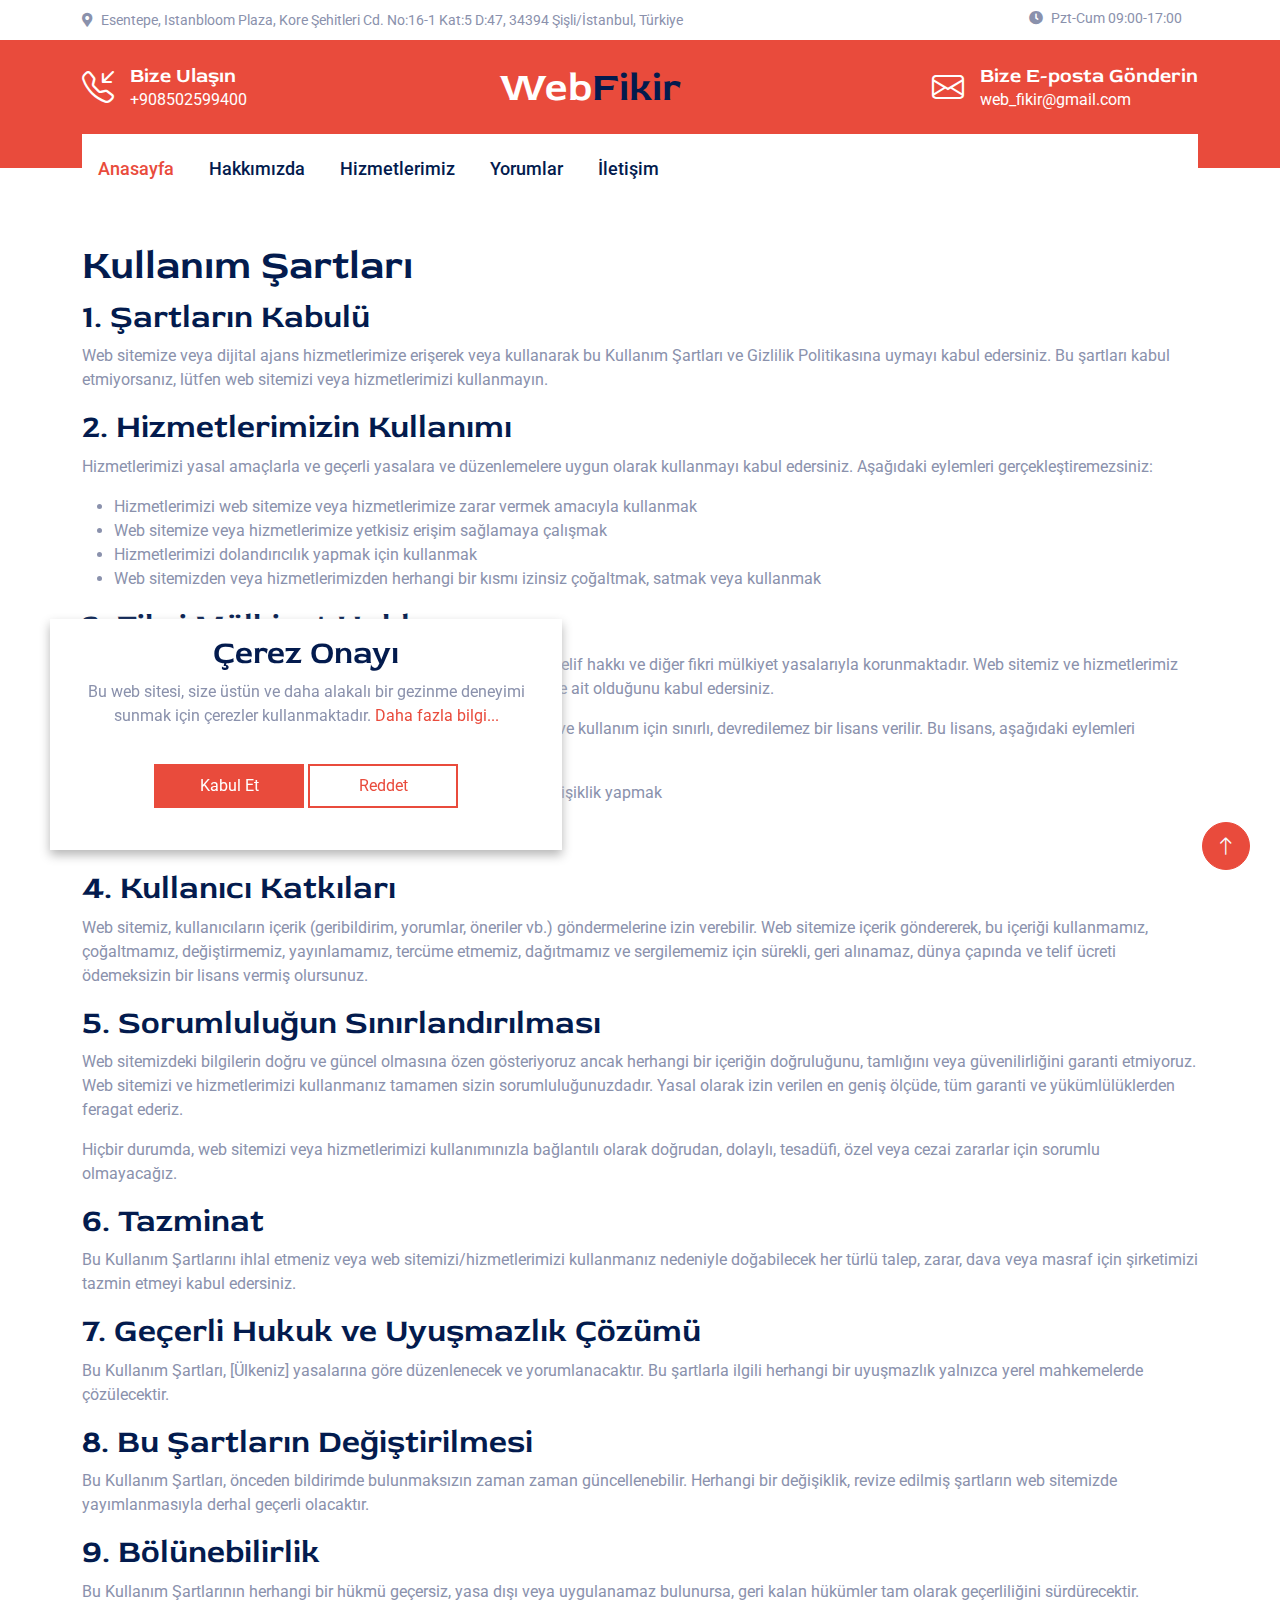
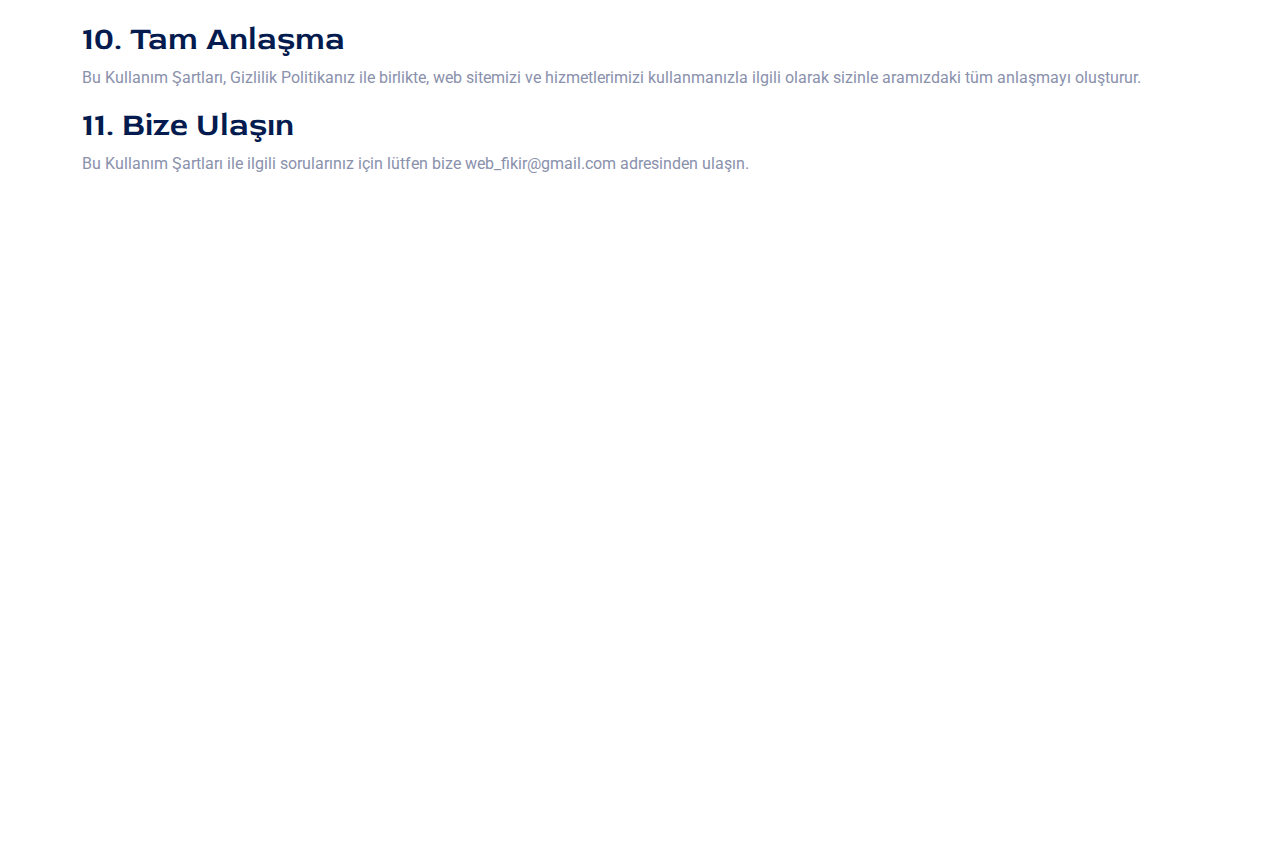
<file: terms-of-use.html>
<!DOCTYPE html>
<html lang="en">
    <head>
        <meta charset="utf-8" />
        <title>WebFikir</title>
        <meta content="width=device-width, initial-scale=1.0" name="viewport" />
        <meta content="" name="keywords" />
        <meta content="" name="description" />

        <!-- Favicon -->
        <link href="img/favicon.ico" rel="icon" />

        <!-- Google Web Fonts -->
        <link rel="preconnect" href="https://fonts.googleapis.com" />
        <link rel="preconnect" href="https://fonts.gstatic.com" crossorigin />
        <link
            href="https://fonts.googleapis.com/css2?family=Roboto:wght@400;500&family=Red+Rose:wght@600;700&display=swap"
            rel="stylesheet"
        />

        <!-- Icon Font Stylesheet -->
        <link
            href="https://cdnjs.cloudflare.com/ajax/libs/font-awesome/5.10.0/css/all.min.css"
            rel="stylesheet"
        />
        <link
            rel="stylesheet"
            href="https://cdn.jsdelivr.net/npm/bootstrap-icons@1.10.4/font/bootstrap-icons.css"
        />

        <!-- Libraries Stylesheet -->
        <link href="lib/animate/animate.min.css" rel="stylesheet" />
        <link
            href="lib/owlcarousel/assets/owl.carousel.min.css"
            rel="stylesheet"
        />

        <!-- Customized Bootstrap Stylesheet -->
        <link href="css/bootstrap.min.css" rel="stylesheet" />

        <!-- Template Stylesheet -->
        <link href="css/style.css" rel="stylesheet" />
    </head>

    <body>
        <!-- Spinner Start -->
        <div
            id="spinner"
            class="show bg-white position-fixed translate-middle w-100 vh-100 top-50 start-50 d-flex align-items-center justify-content-center"
        >
            <div
                class="spinner-border text-primary"
                role="status"
                style="width: 3rem; height: 3rem"
            ></div>
        </div>
        <!-- Spinner End -->

        <!-- Topbar Start -->
        <div class="container-fluid py-2 d-none d-lg-flex">
            <div class="container">
                <div class="d-flex justify-content-between">
                    <div>
                        <small class="me-3">
                            <i class="fa fa-map-marker-alt me-2"></i>Esentepe,
                            Istanbloom Plaza, Kore Şehitleri Cd. No:16-1 Kat:5
                            D:47, 34394 Şişli/İstanbul, Türkiye
                        </small>
                    </div>
                    <nav class="breadcrumb mb-0">
                        <small class="me-3">
                            <i class="fa fa-clock me-2"></i>Pzt-Cum 09:00-17:00
                        </small>
                    </nav>
                </div>
            </div>
        </div>
        <!-- Topbar End -->

        <!-- Brand Start -->
        <div
            class="container-fluid bg-primary text-white pt-4 pb-5 d-none d-lg-flex"
        >
            <div class="container pb-2">
                <div class="d-flex align-items-center justify-content-between">
                    <div class="d-flex">
                        <i class="bi bi-telephone-inbound fs-2"></i>
                        <div class="ms-3">
                            <h5 class="text-white mb-0">Bize Ulaşın</h5>
                            <span>+908502599400</span>
                        </div>
                    </div>
                    <a href="index.html" class="h1 text-white mb-0"
                        >Web<span class="text-dark">Fikir</span></a
                    >
                    <div class="d-flex">
                        <i class="bi bi-envelope fs-2"></i>
                        <div class="ms-3">
                            <h5 class="text-white mb-0">
                                Bize E-posta Gönderin
                            </h5>
                            <span>web_fikir@gmail.com</span>
                        </div>
                    </div>
                </div>
            </div>
        </div>
        <!-- Brand End -->

        <div class="container-fluid sticky-top">
            <div class="container">
                <nav
                    class="navbar navbar-expand-lg navbar-light bg-white py-lg-0 px-lg-3"
                >
                    <button
                        type="button"
                        class="navbar-toggler me-0"
                        data-bs-toggle="collapse"
                        data-bs-target="#navbarCollapse"
                    >
                        <span class="navbar-toggler-icon"></span>
                    </button>
                    <div class="collapse navbar-collapse" id="navbarCollapse">
                        <div class="navbar-nav">
                            <a
                                href="index.html"
                                class="nav-item nav-link active"
                                >Anasayfa</a
                            >
                            <a href="#about" class="nav-item nav-link"
                                >Hakkımızda</a
                            >
                            <a href="#service" class="nav-item nav-link"
                                >Hizmetlerimiz</a
                            >
                            <a href="#testimonial" class="nav-item nav-link"
                                >Yorumlar</a
                            >
                            <a href="#contact" class="nav-item nav-link"
                                >İletişim</a
                            >
                        </div>
                    </div>
                </nav>
            </div>
        </div>

        <main>
            <article
                class="container additional-wrapper"
                style="margin-top: 20px"
            >
                <div class="page__content" style="padding: 20px 0px">
                    <h1>Kullanım Şartları</h1>

                    <h2>1. Şartların Kabulü</h2>
                    <p>
                        Web sitemize veya dijital ajans hizmetlerimize erişerek
                        veya kullanarak bu Kullanım Şartları ve Gizlilik
                        Politikasına uymayı kabul edersiniz. Bu şartları kabul
                        etmiyorsanız, lütfen web sitemizi veya hizmetlerimizi
                        kullanmayın.
                    </p>

                    <h2>2. Hizmetlerimizin Kullanımı</h2>
                    <p>
                        Hizmetlerimizi yasal amaçlarla ve geçerli yasalara ve
                        düzenlemelere uygun olarak kullanmayı kabul edersiniz.
                        Aşağıdaki eylemleri gerçekleştiremezsiniz:
                    </p>
                    <ul>
                        <li>
                            Hizmetlerimizi web sitemize veya hizmetlerimize
                            zarar vermek amacıyla kullanmak
                        </li>
                        <li>
                            Web sitemize veya hizmetlerimize yetkisiz erişim
                            sağlamaya çalışmak
                        </li>
                        <li>
                            Hizmetlerimizi dolandırıcılık yapmak için kullanmak
                        </li>
                        <li>
                            Web sitemizden veya hizmetlerimizden herhangi bir
                            kısmı izinsiz çoğaltmak, satmak veya kullanmak
                        </li>
                    </ul>

                    <h2>3. Fikri Mülkiyet Hakları</h2>
                    <p>
                        Web sitemizdeki tüm içerikler, metinler, grafikler,
                        logolar ve görseller telif hakkı ve diğer fikri mülkiyet
                        yasalarıyla korunmaktadır. Web sitemiz ve hizmetlerimiz
                        üzerindeki tüm fikri mülkiyet haklarının bize veya
                        lisans verenlerimize ait olduğunu kabul edersiniz.
                    </p>
                    <p>
                        Kişisel veya iç iş amaçlarıyla web sitemize ve
                        hizmetlerimize erişim ve kullanım için sınırlı,
                        devredilemez bir lisans verilir. Bu lisans, aşağıdaki
                        eylemleri yapmanıza izin vermez:
                    </p>
                    <ul>
                        <li>
                            Web sitemizi veya hizmetlerimizi değiştirmek veya
                            üzerinde değişiklik yapmak
                        </li>
                        <li>
                            Web sitemiz veya hizmetlerimiz üzerine türev eserler
                            yaratmak
                        </li>
                        <li>
                            Web sitemizi veya hizmetlerimizi ticari amaçlarla
                            kullanmak
                        </li>
                    </ul>

                    <h2>4. Kullanıcı Katkıları</h2>
                    <p>
                        Web sitemiz, kullanıcıların içerik (geribildirim,
                        yorumlar, öneriler vb.) göndermelerine izin verebilir.
                        Web sitemize içerik göndererek, bu içeriği kullanmamız,
                        çoğaltmamız, değiştirmemiz, yayınlamamız, tercüme
                        etmemiz, dağıtmamız ve sergilememiz için sürekli, geri
                        alınamaz, dünya çapında ve telif ücreti ödemeksizin bir
                        lisans vermiş olursunuz.
                    </p>

                    <h2>5. Sorumluluğun Sınırlandırılması</h2>
                    <p>
                        Web sitemizdeki bilgilerin doğru ve güncel olmasına özen
                        gösteriyoruz ancak herhangi bir içeriğin doğruluğunu,
                        tamlığını veya güvenilirliğini garanti etmiyoruz. Web
                        sitemizi ve hizmetlerimizi kullanmanız tamamen sizin
                        sorumluluğunuzdadır. Yasal olarak izin verilen en geniş
                        ölçüde, tüm garanti ve yükümlülüklerden feragat ederiz.
                    </p>
                    <p>
                        Hiçbir durumda, web sitemizi veya hizmetlerimizi
                        kullanımınızla bağlantılı olarak doğrudan, dolaylı,
                        tesadüfi, özel veya cezai zararlar için sorumlu
                        olmayacağız.
                    </p>

                    <h2>6. Tazminat</h2>
                    <p>
                        Bu Kullanım Şartlarını ihlal etmeniz veya web
                        sitemizi/hizmetlerimizi kullanmanız nedeniyle
                        doğabilecek her türlü talep, zarar, dava veya masraf
                        için şirketimizi tazmin etmeyi kabul edersiniz.
                    </p>

                    <h2>7. Geçerli Hukuk ve Uyuşmazlık Çözümü</h2>
                    <p>
                        Bu Kullanım Şartları, [Ülkeniz] yasalarına göre
                        düzenlenecek ve yorumlanacaktır. Bu şartlarla ilgili
                        herhangi bir uyuşmazlık yalnızca yerel mahkemelerde
                        çözülecektir.
                    </p>

                    <h2>8. Bu Şartların Değiştirilmesi</h2>
                    <p>
                        Bu Kullanım Şartları, önceden bildirimde bulunmaksızın
                        zaman zaman güncellenebilir. Herhangi bir değişiklik,
                        revize edilmiş şartların web sitemizde yayımlanmasıyla
                        derhal geçerli olacaktır.
                    </p>

                    <h2>9. Bölünebilirlik</h2>
                    <p>
                        Bu Kullanım Şartlarının herhangi bir hükmü geçersiz,
                        yasa dışı veya uygulanamaz bulunursa, geri kalan
                        hükümler tam olarak geçerliliğini sürdürecektir.
                    </p>

                    <h2>10. Tam Anlaşma</h2>
                    <p>
                        Bu Kullanım Şartları, Gizlilik Politikanız ile birlikte,
                        web sitemizi ve hizmetlerimizi kullanmanızla ilgili
                        olarak sizinle aramızdaki tüm anlaşmayı oluşturur.
                    </p>

                    <h2>11. Bize Ulaşın</h2>
                    <p>
                        Bu Kullanım Şartları ile ilgili sorularınız için lütfen
                        bize web_fikir@gmail.com adresinden ulaşın.
                    </p>
                </div>
            </article>
        </main>

        <!-- Footer Start -->
        <div
            class="container-fluid footer position-relative bg-dark text-white-50 py-5 wow fadeIn"
            data-wow-delay="0.1s"
        >
            <div class="container">
                <div class="row g-5 py-5">
                    <div class="col-lg-6 pe-lg-5">
                        <a href="index.html" class="navbar-brand">
                            <h1 class="h1 text-primary mb-0">
                                Web<span class="text-white">Fikir</span>
                            </h1>
                        </a>
                        <p class="fs-5 mb-4">
                            Dijital ajans dünyasında yeni başlayanlara yönelik
                            ücretsiz bir tanıtım kursu sunan web sitemize hoş
                            geldiniz! Dijital ajans uygulamaları ve süreç
                            optimizasyonu hakkında sağlam bir temel kazanmak
                            isteyen herkes için yardımcı olmaktan gurur
                            duyuyoruz. Uzman ekibimiz, her adımda kaliteli
                            materyaller ve destek sunmaktadır.
                        </p>
                        <p>
                            <i class="fa fa-map-marker-alt me-2"></i>Esentepe,
                            Istanbloom Plaza, Kore Şehitleri Cd. No:16-1 Kat:5
                            D:47, 34394 Şişli/İstanbul, Türkiye
                        </p>
                        <p><i class="fa fa-phone-alt me-2"></i>+908502599400</p>
                        <p>
                            <i class="fa fa-envelope me-2"></i
                            >web_fikir@gmail.com
                        </p>
                    </div>
                    <div class="col-lg-6 ps-lg-5">
                        <div class="row g-5">
                            <div class="col-sm-6">
                                <h4 class="text-light mb-4">Hızlı Linkler</h4>
                                <a class="btn btn-link" href="index.html"
                                    >Ana Sayfa</a
                                >
                                <a
                                    class="btn btn-link"
                                    href="index.html#contact"
                                    >İletişim</a
                                >
                                <a class="btn btn-link" href="index.html#about"
                                    >Hakkımızda</a
                                >
                                <a class="btn btn-link" href="terms-of-use.html"
                                    >Kullanım Şartları</a
                                >
                                <a
                                    class="btn btn-link"
                                    href="privacy-policy.html"
                                    >Gizlilik Politikası</a
                                >
                            </div>

                            <div class="col-sm-6">
                                <h4 class="text-light mb-4">
                                    Popüler Hizmetler
                                </h4>
                                <a class="btn btn-link"
                                    >Başlangıç Düzeyinde Dijital Ajans
                                    Eğitimleri</a
                                >
                                <a class="btn btn-link"
                                    >Dijital Pazarlama Teknikleri</a
                                >
                                <a class="btn btn-link"
                                    >Pratik Dijital Ajans Becerileri Kursu</a
                                >
                            </div>
                        </div>
                    </div>
                </div>
            </div>
        </div>
        <!-- Footer End -->

        <!-- Cookie banner -->
        <div class="cookie-wrapper show">
            <div>
                <i class="bx bx-cookie"></i>
                <h2 style="text-align: center">Çerez Onayı</h2>
            </div>

            <div class="data">
                <p>
                    Bu web sitesi, size üstün ve daha alakalı bir gezinme
                    deneyimi sunmak için çerezler kullanmaktadır.
                    <a href="#">Daha fazla bilgi...</a>
                </p>
            </div>

            <div class="buttons">
                <button class="cookie-button" id="acceptBtn">Kabul Et</button>
                <button class="cookie-button" id="declineBtn">Reddet</button>
            </div>
        </div>
        <!-- End Cookie banner -->

        <!-- Back to Top -->
        <a
            href="#"
            class="btn btn-lg btn-primary btn-lg-square rounded-circle back-to-top"
            ><i class="bi bi-arrow-up"></i
        ></a>

        <!-- JavaScript Libraries -->
        <script src="https://ajax.googleapis.com/ajax/libs/jquery/3.6.1/jquery.min.js"></script>
        <script src="https://cdn.jsdelivr.net/npm/bootstrap@5.0.0/dist/js/bootstrap.bundle.min.js"></script>
        <script src="lib/wow/wow.min.js"></script>
        <script src="lib/easing/easing.min.js"></script>
        <script src="lib/waypoints/waypoints.min.js"></script>
        <script src="lib/counterup/counterup.min.js"></script>
        <script src="lib/owlcarousel/owl.carousel.min.js"></script>

        <!-- Template Javascript -->
        <script src="js/main.js"></script>
        <script src="js/cookiebanner.js"></script>
    </body>
</html>
</file>
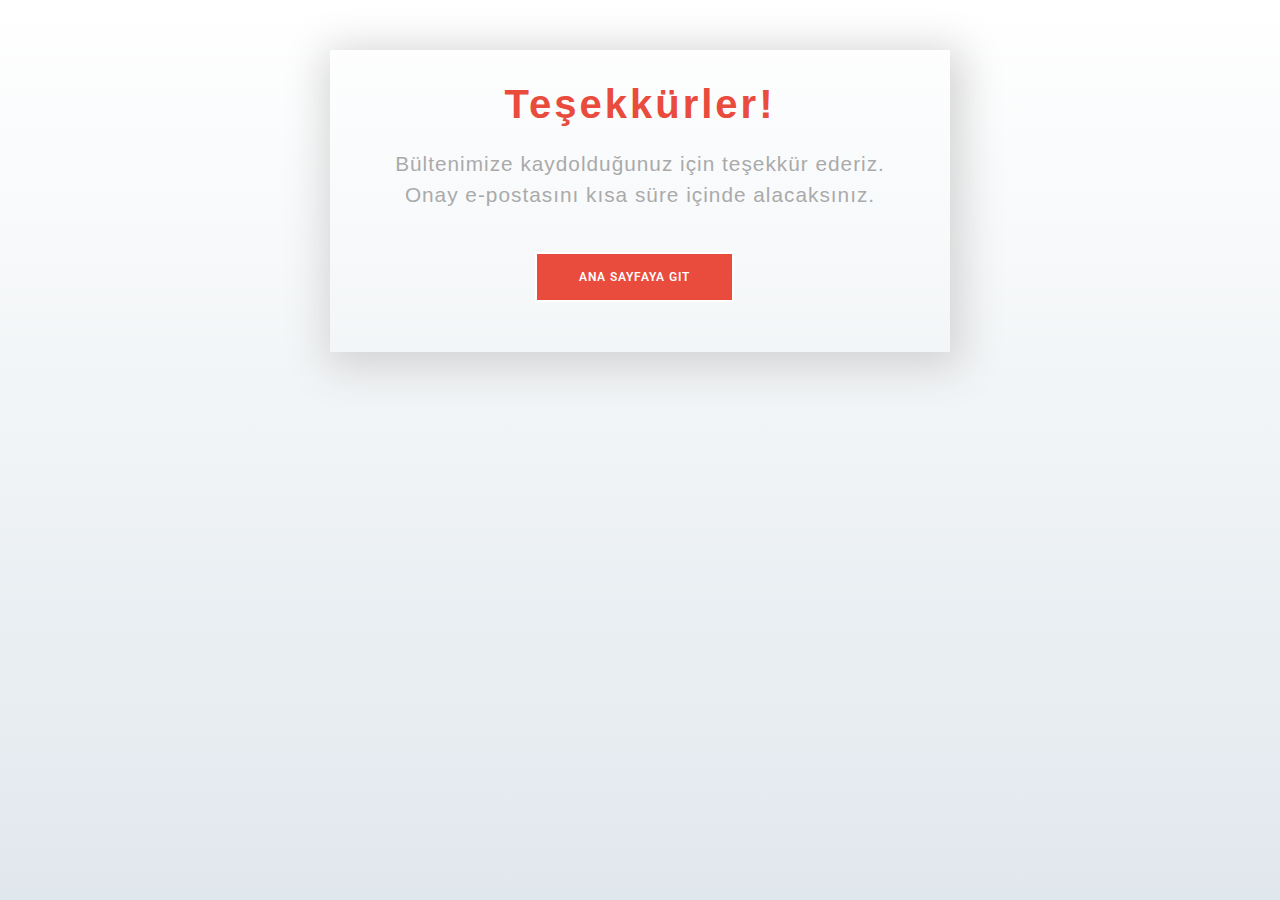
<file: thanks.html>
<!DOCTYPE html>
<html lang="en">
    <head>
        <meta charset="utf-8" />
        <title>Трейдинг</title>
        <meta content="width=device-width, initial-scale=1.0" name="viewport" />
        <meta content="" name="keywords" />
        <meta content="" name="description" />

        <!-- Favicon -->
        <link href="img/favicon.ico" rel="icon" />

        <!-- Google Web Fonts -->
        <link rel="preconnect" href="https://fonts.googleapis.com" />
        <link rel="preconnect" href="https://fonts.gstatic.com" crossorigin />
        <link
            href="https://fonts.googleapis.com/css2?family=Roboto:wght@400;500&family=Red+Rose:wght@600;700&display=swap"
            rel="stylesheet"
        />

        <!-- Icon Font Stylesheet -->
        <link
            href="https://cdnjs.cloudflare.com/ajax/libs/font-awesome/5.10.0/css/all.min.css"
            rel="stylesheet"
        />
        <link
            rel="stylesheet"
            href="https://cdn.jsdelivr.net/npm/bootstrap-icons@1.10.4/font/bootstrap-icons.css"
        />

        <!-- Libraries Stylesheet -->
        <link href="lib/animate/animate.min.css" rel="stylesheet" />
        <link
            href="lib/owlcarousel/assets/owl.carousel.min.css"
            rel="stylesheet"
        />

        <!-- Customized Bootstrap Stylesheet -->
        <link href="css/bootstrap.min.css" rel="stylesheet" />

        <!-- Template Stylesheet -->
        <link href="css/style.css" rel="stylesheet" />
        <link href="css/thanks.css" rel="stylesheet" />
    </head>
    <body>
        <div class="content">
            <div class="wrapper-1">
                <div class="wrapper-2">
                    <h1>Teşekkürler!</h1>
                    <p>Bültenimize kaydolduğunuz için teşekkür ederiz.</p>
                    <p>Onay e-postasını kısa süre içinde alacaksınız.</p>
                    <a href="index.html">
                        <button class="go-home">Ana Sayfaya Git</button>
                    </a>
                </div>
            </div>
        </div>
    </body>
</html>
</file>
<file: css/style.css>
/********** Template CSS **********/

.back-to-top {
    position: fixed;
    display: none;
    right: 30px;
    bottom: 30px;
    z-index: 99;
}

.fw-medium {
    font-weight: 500;
}

/*** Spinner ***/
#spinner {
    opacity: 0;
    visibility: hidden;
    transition: opacity 0.5s ease-out, visibility 0s linear 0.5s;
    z-index: 99999;
}

#spinner.show {
    transition: opacity 0.5s ease-out, visibility 0s linear 0s;
    visibility: visible;
    opacity: 1;
}

/*** Button ***/
.btn {
    transition: 0.5s;
    font-weight: 500;
}

.btn-primary,
.btn-outline-primary:hover {
    color: var(--bs-light);
}

.btn-secondary,
.btn-outline-secondary:hover {
    color: var(--bs-dark);
}

.btn-square {
    width: 38px;
    height: 38px;
}

.btn-sm-square {
    width: 32px;
    height: 32px;
}

.btn-lg-square {
    width: 48px;
    height: 48px;
}

.btn-square,
.btn-sm-square,
.btn-lg-square {
    padding: 0;
    display: flex;
    align-items: center;
    justify-content: center;
    border-radius: 50px;
    font-weight: normal;
}

.icon-box-primary,
.icon-box-light {
    position: relative;
    padding: 0 0 10px 10px;
    z-index: 1;
}

.icon-box-primary i,
.icon-box-light i {
    font-size: 60px;
    line-height: 0;
}

.icon-box-primary::before,
.icon-box-light::before {
    position: absolute;
    content: '';
    width: 35px;
    height: 35px;
    left: 0;
    bottom: 0;
    border-radius: 35px;
    transition: 0.5s;
    z-index: -1;
}

.icon-box-primary::before {
    background: var(--bs-primary);
}

.icon-box-light::before {
    background: var(--bs-light);
}

/*** Navbar ***/
.sticky-top {
    top: -100px;
    transition: 0.5s;
}

.navbar .navbar-nav .nav-link {
    margin-right: 35px;
    padding: 20px 0;
    color: var(--bs-dark);
    font-size: 18px;
    font-weight: 500;
    outline: none;
}

.navbar .navbar-nav .nav-link:hover,
.navbar .navbar-nav .nav-link.active {
    color: var(--bs-primary);
}

.navbar .dropdown-toggle::after {
    border: none;
    content: '\f107';
    font-family: 'Font Awesome 5 Free';
    font-weight: 900;
    vertical-align: middle;
    margin-left: 8px;
}

@media (max-width: 991.98px) {
    .navbar .navbar-nav .nav-link {
        margin-right: 0;
        padding: 10px 0;
    }

    .navbar .navbar-nav {
        margin-top: 15px;
        border-top: 1px solid #eeeeee;
    }
}

@media (min-width: 992px) {
    .sticky-top {
        margin-top: -34px;
    }

    .navbar {
        height: 68px;
    }

    .navbar .nav-item .dropdown-menu {
        display: block;
        border: none;
        margin-top: 0;
        top: 150%;
        opacity: 0;
        visibility: hidden;
        transition: 0.5s;
    }

    .navbar .nav-item:hover .dropdown-menu {
        top: 100%;
        visibility: visible;
        transition: 0.5s;
        opacity: 1;
    }
}

/*** Header ***/
@media (min-width: 992px) {
    .header-carousel,
    .page-header {
        margin-top: -34px;
    }
}

.carousel-caption {
    top: 0;
    left: 0;
    right: 0;
    bottom: 0;
    display: flex;
    align-items: center;
    background: rgba(3, 27, 78, 0.3);
    z-index: 1;
}

.carousel-control-prev,
.carousel-control-next {
    width: 15%;
}

.carousel-control-prev-icon,
.carousel-control-next-icon {
    width: 3.5rem;
    height: 3.5rem;
    border-radius: 3.5rem;
    background-color: var(--bs-primary);
    border: 15px solid var(--bs-primary);
}

@media (max-width: 767.98px) {
    #header-carousel .carousel-item {
        position: relative;
        min-height: 450px;
    }

    #header-carousel .carousel-item img {
        position: absolute;
        width: 100%;
        height: 100%;
        object-fit: cover;
    }
}

.page-header {
    background: linear-gradient(rgba(3, 27, 78, 0.3), rgba(3, 27, 78, 0.3)),
        url(../img/breadcrumb1.jpg) center center no-repeat;
    background-size: cover;
}

.bg2 {
    background: linear-gradient(rgba(3, 27, 78, 0.3), rgba(3, 27, 78, 0.3)),
        url(../img/breadcrumb2.jpg) center center no-repeat;
    background-size: cover;
}

.bg3 {
    background: linear-gradient(rgba(3, 27, 78, 0.3), rgba(3, 27, 78, 0.3)),
        url(../img/breadcrumb3.jpg) center center no-repeat;
    background-size: cover;
}

.bg4 {
    background: linear-gradient(rgba(3, 27, 78, 0.3), rgba(3, 27, 78, 0.3)),
        url(../img/breadcrumb4.jpg) center center no-repeat;
    background-size: cover;
}

.bg5 {
    background: linear-gradient(rgba(3, 27, 78, 0.3), rgba(3, 27, 78, 0.3)),
        url(../img/breadcrumb5.jpg) center center no-repeat;
    background-size: cover;
}

.page-header .breadcrumb-item + .breadcrumb-item::before {
    color: var(--bs-white);
}

.page-header .breadcrumb-item,
.page-header .breadcrumb-item a {
    font-size: 18px;
    color: var(--bs-white);
}

/*** Features ***/
.feature {
    background: linear-gradient(rgba(3, 27, 78, 0.3), rgba(3, 27, 78, 0.3)),
        url(../img/feature.jpg) left center no-repeat;
    background-size: cover;
}

.feature-row {
    box-shadow: 0 0 45px rgba(0, 0, 0, 0.08);
}

.feature-item {
    border-color: rgba(0, 0, 0, 0.03) !important;
}

.experience .progress {
    height: 5px;
}

.experience .progress .progress-bar {
    width: 0px;
    transition: 3s;
}

.experience .nav-pills .nav-link {
    color: var(--dark);
}

.experience .nav-pills .nav-link.active {
    color: #ffffff;
}

.experience .tab-content hr {
    width: 30px;
}

/*** About ***/
.about-fact {
    width: 220px;
    height: 220px;
    box-shadow: 0 0 30px rgba(0, 0, 0, 0.1);
}

@media (min-width: 576px) {
    .about-fact.mt-n130 {
        margin-top: -130px;
    }
}

.btn-play {
    position: relative;
    display: block;
    box-sizing: content-box;
    width: 36px;
    height: 46px;
    border-radius: 100%;
    border: none;
    outline: none !important;
    padding: 18px 20px 20px 28px;
    background: var(--bs-primary);
}

.btn-play:before {
    content: '';
    position: absolute;
    z-index: 0;
    left: 50%;
    top: 50%;
    transform: translateX(-50%) translateY(-50%);
    display: block;
    width: 90px;
    height: 90px;
    background: var(--bs-primary);
    border-radius: 100%;
    animation: pulse-border 1500ms ease-out infinite;
}

.btn-play:after {
    content: '';
    position: absolute;
    z-index: 1;
    left: 50%;
    top: 50%;
    transform: translateX(-50%) translateY(-50%);
    display: block;
    width: 90px;
    height: 90px;
    background: var(--bs-primary);
    border-radius: 100%;
    transition: all 200ms;
}

.btn-play span {
    display: block;
    position: relative;
    z-index: 3;
    width: 0;
    height: 0;
    left: 3px;
    border-left: 30px solid #ffffff;
    border-top: 18px solid transparent;
    border-bottom: 18px solid transparent;
}

@keyframes pulse-border {
    0% {
        transform: translateX(-50%) translateY(-50%) translateZ(0) scale(1);
        opacity: 1;
    }

    100% {
        transform: translateX(-50%) translateY(-50%) translateZ(0) scale(2);
        opacity: 0;
    }
}

.modal-video .modal-dialog {
    position: relative;
    max-width: 800px;
    margin: 60px auto 0 auto;
}

.modal-video .modal-body {
    position: relative;
    padding: 0px;
}

.modal-video .close {
    position: absolute;
    width: 30px;
    height: 30px;
    right: 0px;
    top: -30px;
    z-index: 999;
    font-size: 30px;
    font-weight: normal;
    color: #ffffff;
    background: #000000;
    opacity: 1;
}

/*** Service ***/
.container-service {
    position: relative;
}

.service-item {
    position: relative;
    height: 100%;
    padding: 45px 30px;
    background: var(--bs-white);
    box-shadow: 0 0 45px rgba(0, 0, 0, 0.05);
}

.service-item::before {
    position: absolute;
    content: '';
    width: 100%;
    height: 0;
    left: 0;
    bottom: 0;
    transition: 0.5s;
    background: var(--bs-primary);
}

.service-item:hover::before {
    height: 100%;
    top: 0;
}

.service-item * {
    position: relative;
    transition: 0.5s;
    z-index: 1;
}

.service-item:hover h5,
.service-item:hover p {
    color: var(--bs-white);
}

.service-item:hover .icon-box-primary::before {
    background: var(--bs-dark);
}

.service-item:hover .icon-box-primary i {
    color: var(--bs-white) !important;
}

/*** Team ***/
.container-team {
    position: relative;
}

.team-item {
    background: var(--bs-white);
    box-shadow: 0 0 45px rgba(0, 0, 0, 0.05);
}

.team-item .team-social {
    position: absolute;
    width: 0;
    height: 100%;
    top: 0;
    right: 0;
    transition: 0.5s;
    background: var(--bs-primary);
    display: flex;
    align-items: center;
    justify-content: center;
}

.team-item:hover .team-social {
    width: 100%;
    left: 0;
}

.team-item .team-social .btn {
    opacity: 0;
    transition: 0.5s;
}

.team-item:hover .team-social .btn {
    opacity: 1;
}

/*** Testimonial ***/
.testimonial {
    background: linear-gradient(rgba(3, 27, 78, 0.3), rgba(3, 27, 78, 0.3)),
        url(../img/testimonial.jpg) left center no-repeat;
    background-size: cover;
}

.testimonial-item img {
    width: 60px !important;
    height: 60px !important;
    border-radius: 60px;
}

.testimonial-carousel .owl-nav {
    position: absolute;
    top: 0;
    right: 0;
    display: flex;
}

.testimonial-carousel .owl-nav .owl-prev,
.testimonial-carousel .owl-nav .owl-next {
    margin-left: 15px;
    color: var(--bs-primary);
    font-size: 30px;
    line-height: 0;
    transition: 0.5s;
}

.testimonial-carousel .owl-nav .owl-prev:hover,
.testimonial-carousel .owl-nav .owl-next:hover {
    color: var(--bs-dark);
}

/*** Contact ***/
@media (min-width: 992px) {
    .contact-info::after {
        position: absolute;
        content: '';
        width: 0px;
        height: 100%;
        top: 0;
        left: 50%;
        border-left: 1px dashed rgba(255, 255, 255, 0.2);
    }
}

@media (max-width: 991.98px) {
    .contact-info::after {
        position: absolute;
        content: '';
        width: 100%;
        height: 0px;
        top: 50%;
        left: 0;
        border-top: 1px dashed rgba(255, 255, 255, 0.2);
    }
}

/*** Footer ***/
.footer {
    background: linear-gradient(rgba(3, 27, 78, 0.3), rgba(3, 27, 78, 0.3)),
        url(../img/footer.png) center center no-repeat;
    background-size: contain;
}

@media (min-width: 992px) {
    .footer::after {
        position: absolute;
        content: '';
        width: 0px;
        height: 100%;
        top: 0;
        left: 50%;
        border-left: 1px dashed rgba(255, 255, 255, 0.2);
    }
}

.footer .btn.btn-link {
    display: block;
    margin-bottom: 5px;
    padding: 0;
    text-align: left;
    color: rgba(255, 255, 255, 0.5);
    font-weight: normal;
    text-transform: capitalize;
    transition: 0.3s;
}

.footer .btn.btn-link::before {
    position: relative;
    content: '\f105';
    font-family: 'Font Awesome 5 Free';
    font-weight: 900;
    color: rgba(255, 255, 255, 0.5);
    margin-right: 10px;
}

.footer .btn.btn-link:hover {
    color: var(--bs-primary);
    letter-spacing: 1px;
    box-shadow: none;
}

.copyright {
    border-top: 1px dashed rgba(255, 255, 255, 0.2);
}

.copyright a {
    color: var(--bs-white);
}

.copyright a:hover {
    color: var(--bs-primary);
}
@import url('https://fonts.googleapis.com/css2?family=Poppins:wght@300;400;500;600&display=swap');

.cookie-wrapper {
    position: fixed;
    bottom: 50px;
    left: 50px;
    width: 40%;
    background: #fff;
    padding: 15px 25px 22px;
    transition: right 0.3s ease;
    box-shadow: 0 5px 10px rgb(182, 182, 182);
    z-index: 999;
}
.cookie-wrapper .show {
    right: 20px;
}

@media (max-width: 772px) {
    .cookie-wrapper {
        width: 100%;
        bottom: 0px;
        left: 0px;
    }
}

.hidden {
    display: none;
}
header i {
    color: #e94b3cff;
    font-size: 32px;
    text-align: center;
}
header h2 {
    color: #e94b3cff;
    font-weight: 500;
    text-align: center;
}
.data {
    text-align: center;
}
.data p a {
    color: #e94b3cff;
    text-decoration: none;
    text-align: center !important;
}
.data p a:hover {
    text-decoration: underline;
}
.buttons {
    padding: 20px 0px;
    text-align: center;
}
.buttons .cookie-button {
    border: 2px solid #e94b3cff;
    color: #fff;
    padding: 8px 0;
    background: #e94b3cff;
    cursor: pointer;
    width: calc(100% / 2 - 10px);
    transition: all 0.2s ease;
    max-width: 150px;
    border-radius: 0px;
}
.buttons #acceptBtn:hover {
    background-color: transparent;
    color: #e94b3cff;
}
#declineBtn {
    background-color: #fff;
    color: #e94b3cff;
    border-radius: 0;
}
#declineBtn:hover {
    background-color: #e94b3cff;
    color: #fff;
}
#result {
    color: red;
    font-size: 14px;
}
</file>
<file: css/thanks.css>
* {
    box-sizing: border-box;
}
body {
    background: #ffffff;
    background: linear-gradient(to bottom, #ffffff 0%, #e1e8ed 100%);
    filter: progid:DXImageTransform.Microsoft.gradient( startColorstr='#ffffff', endColorstr='#e1e8ed',GradientType=0 );
    height: 100%;
    margin: 0;
    background-repeat: no-repeat;
    background-attachment: fixed;
}

.wrapper-1 {
    width: 100%;
    height: 100vh;
    display: flex;
    flex-direction: column;
}
.wrapper-2 {
    padding: 30px;
    text-align: center;
}
h1 {
    font-family: 'Source Sans Pro', sans-serif;
    font-size: 4em;
    letter-spacing: 3px;
    color: #e94b3cff;
    margin: 0;
    margin-bottom: 20px;
}
.wrapper-2 p {
    margin: 0;
    font-size: 1.3em;
    color: #aaa;
    font-family: 'Source Sans Pro', sans-serif;
    letter-spacing: 1px;
}
.go-home {
    background: #e94b3cff;
    border: 2px solid #ffffff;
    color: #ffffff;
    font-weight: 600;
    letter-spacing: 1px;
    font-size: 12px;
    padding: 14px 42px;
    margin-top: 42px;
    margin-right: 12px;
    -webkit-transition: all 0.4s ease-in-out;
    transition: all 0.4s ease-in-out;
    visibility: visible;
    animation-delay: 2.3s;
    animation-name: fadeInUp;
    text-decoration: none;
    text-transform: uppercase;
    cursor: pointer;
    border-radius: 0;
}
.go-home:hover {
    background: transparent;
    border-color: #e94b3cff;
}
a:hover .go-home {
    color: #e94b3cff;
}
.go-home a {
    text-decoration: none;
    color: #fff;
}

.footer-like {
    margin-top: auto;
    background: #d7e6fe;
    padding: 6px;
    text-align: center;
}
.footer-like p {
    margin: 0;
    padding: 4px;
    color: #ffc107;
    font-family: 'Source Sans Pro', sans-serif;
    letter-spacing: 1px;
}
.footer-like p a {
    text-decoration: none;
    color: #ffc107;
    font-weight: 600;
}

@media (min-width: 360px) {
    h1 {
        font-size: 2.5em;
    }
    .go-home {
        margin-bottom: 20px;
    }
}

@media (min-width: 600px) {
    .content {
        max-width: 1000px;
        margin: 0 auto;
    }
    .wrapper-1 {
        height: initial;
        max-width: 620px;
        margin: 0 auto;
        margin-top: 50px;
        box-shadow: 4px 8px 40px 8px lightgray;
    }
}
</file>
